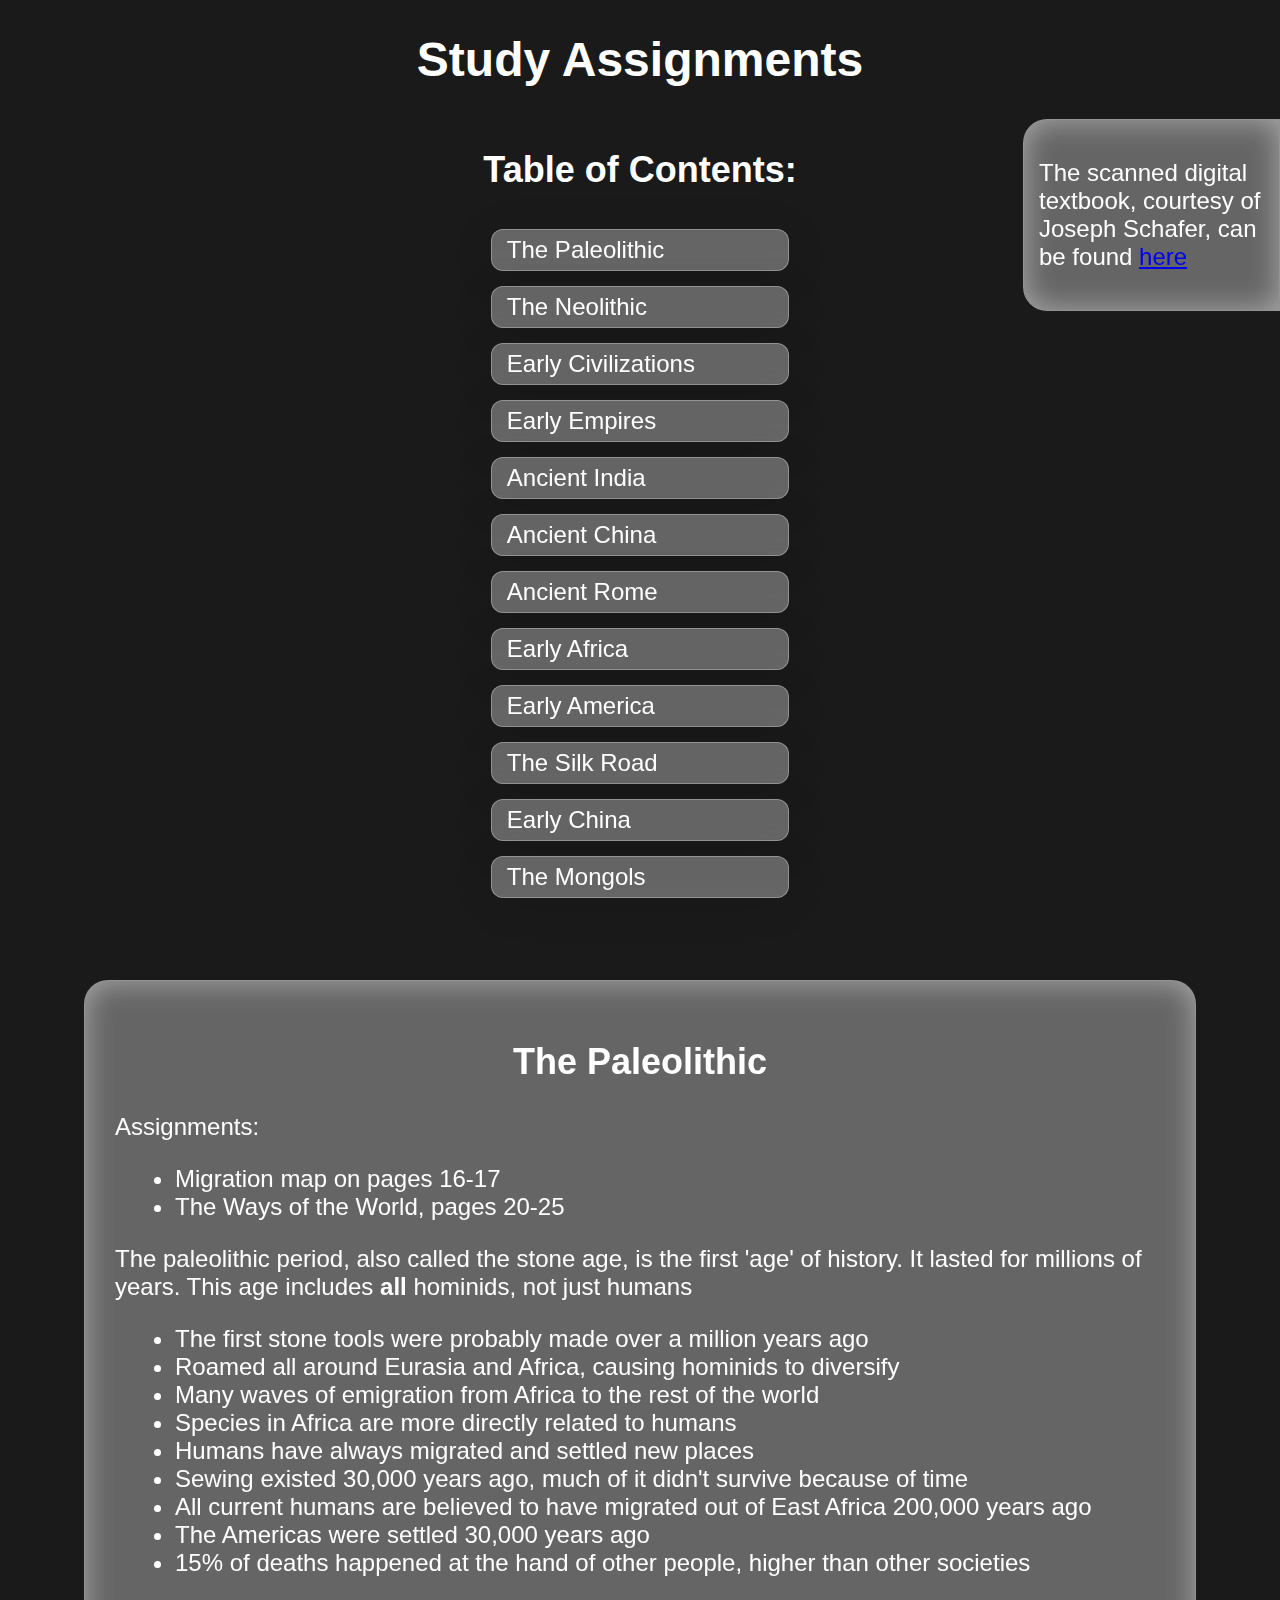
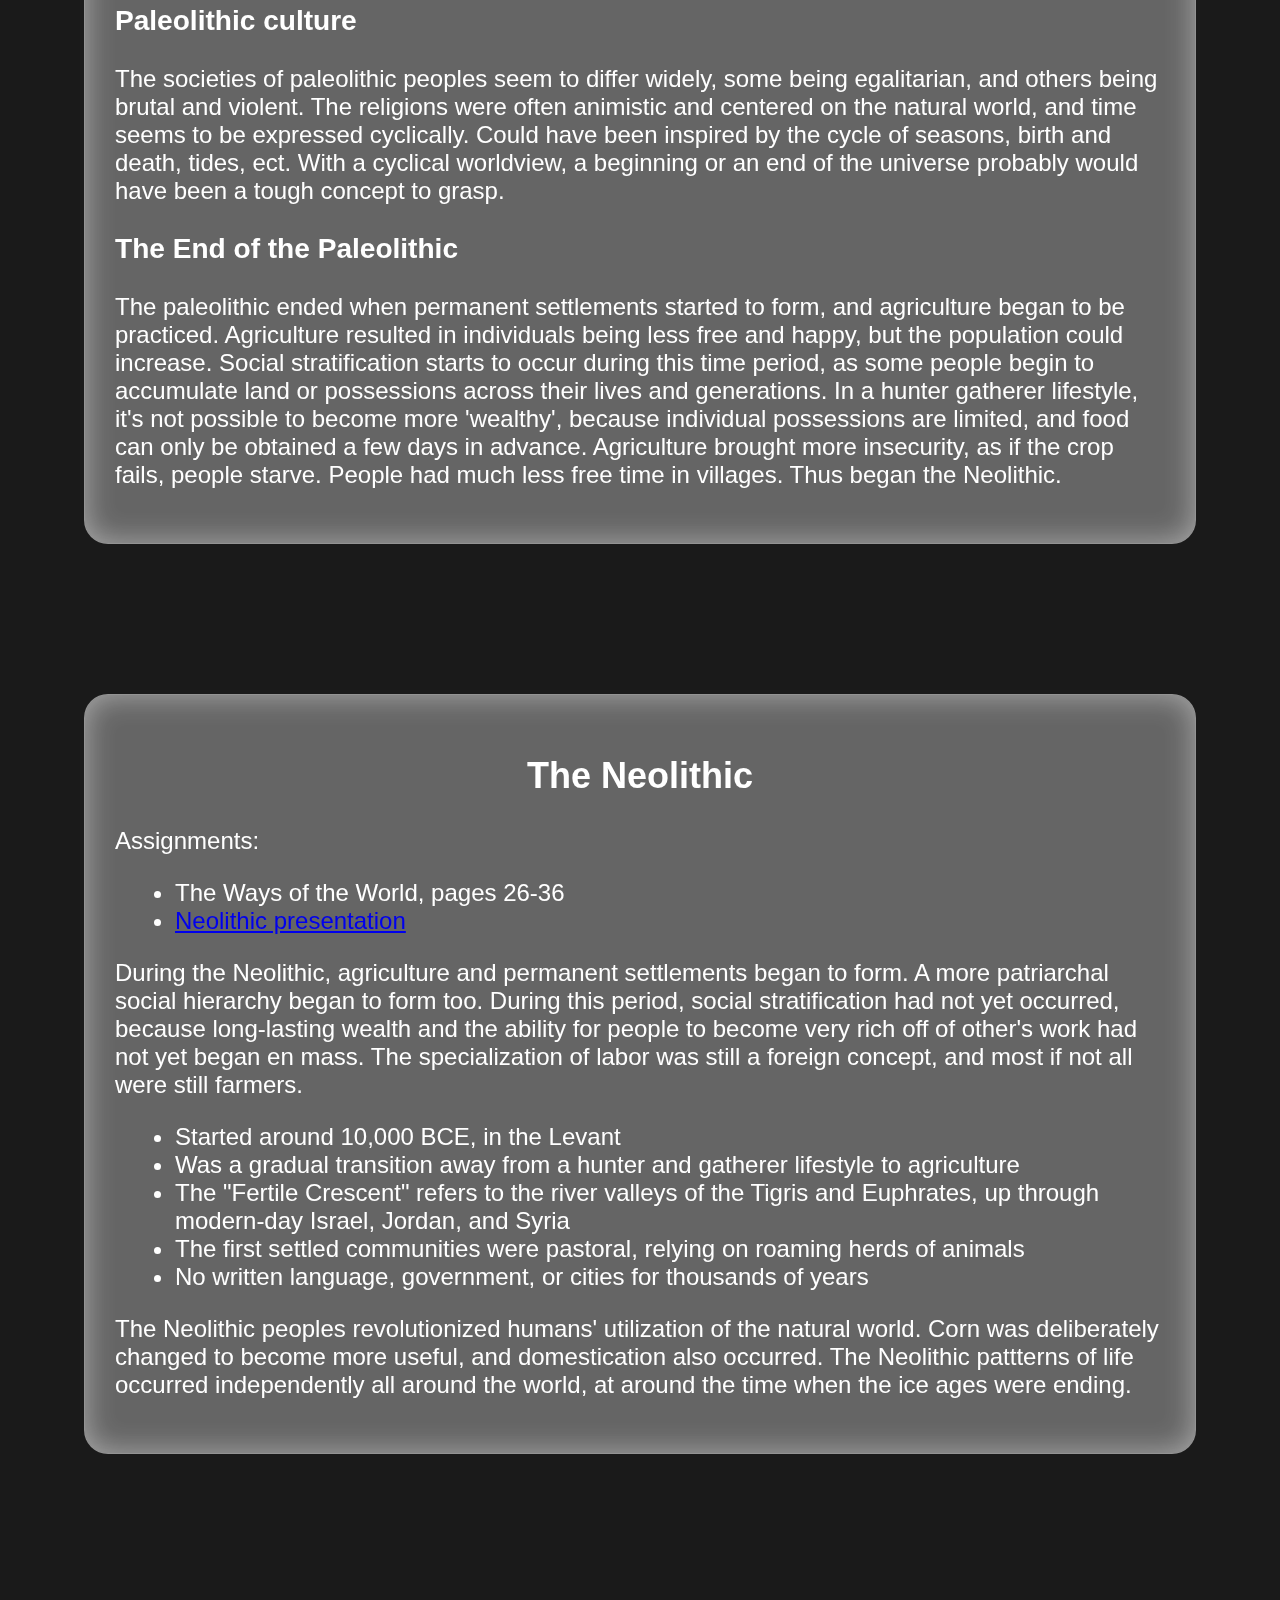
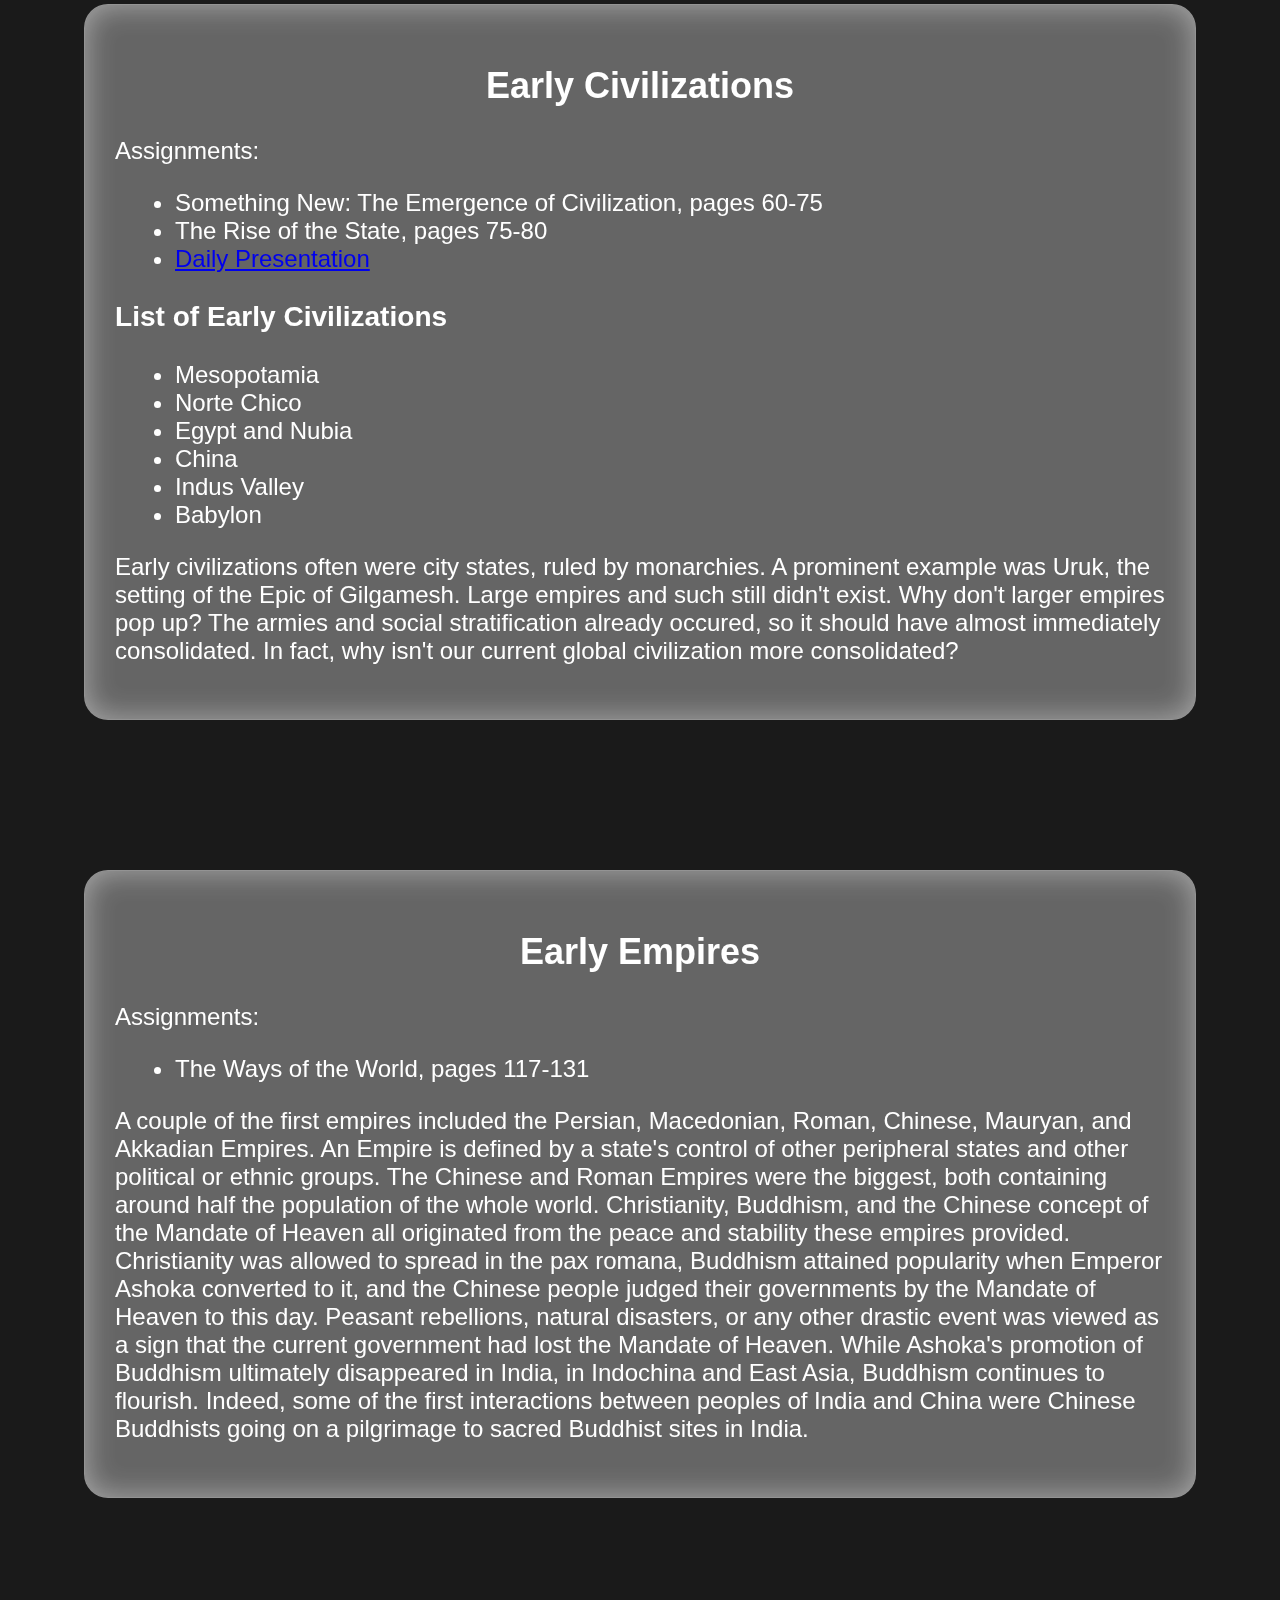
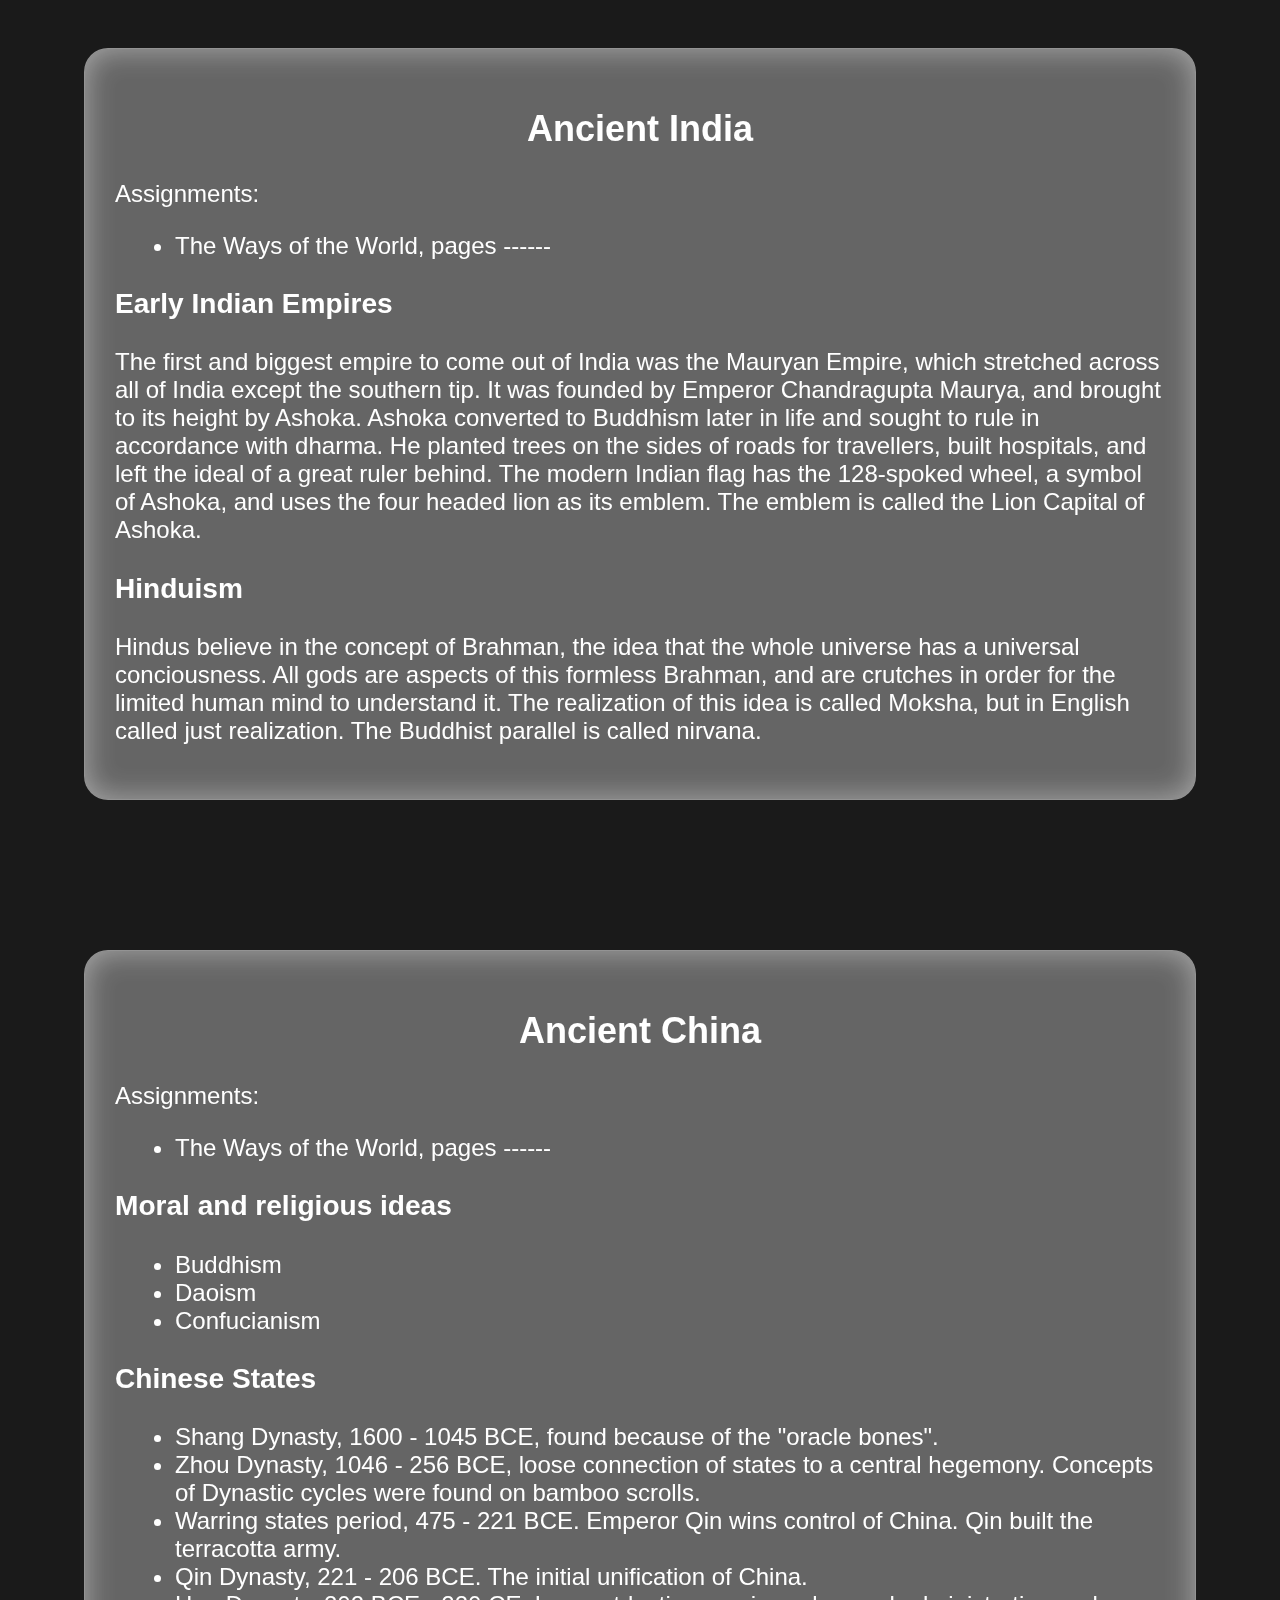
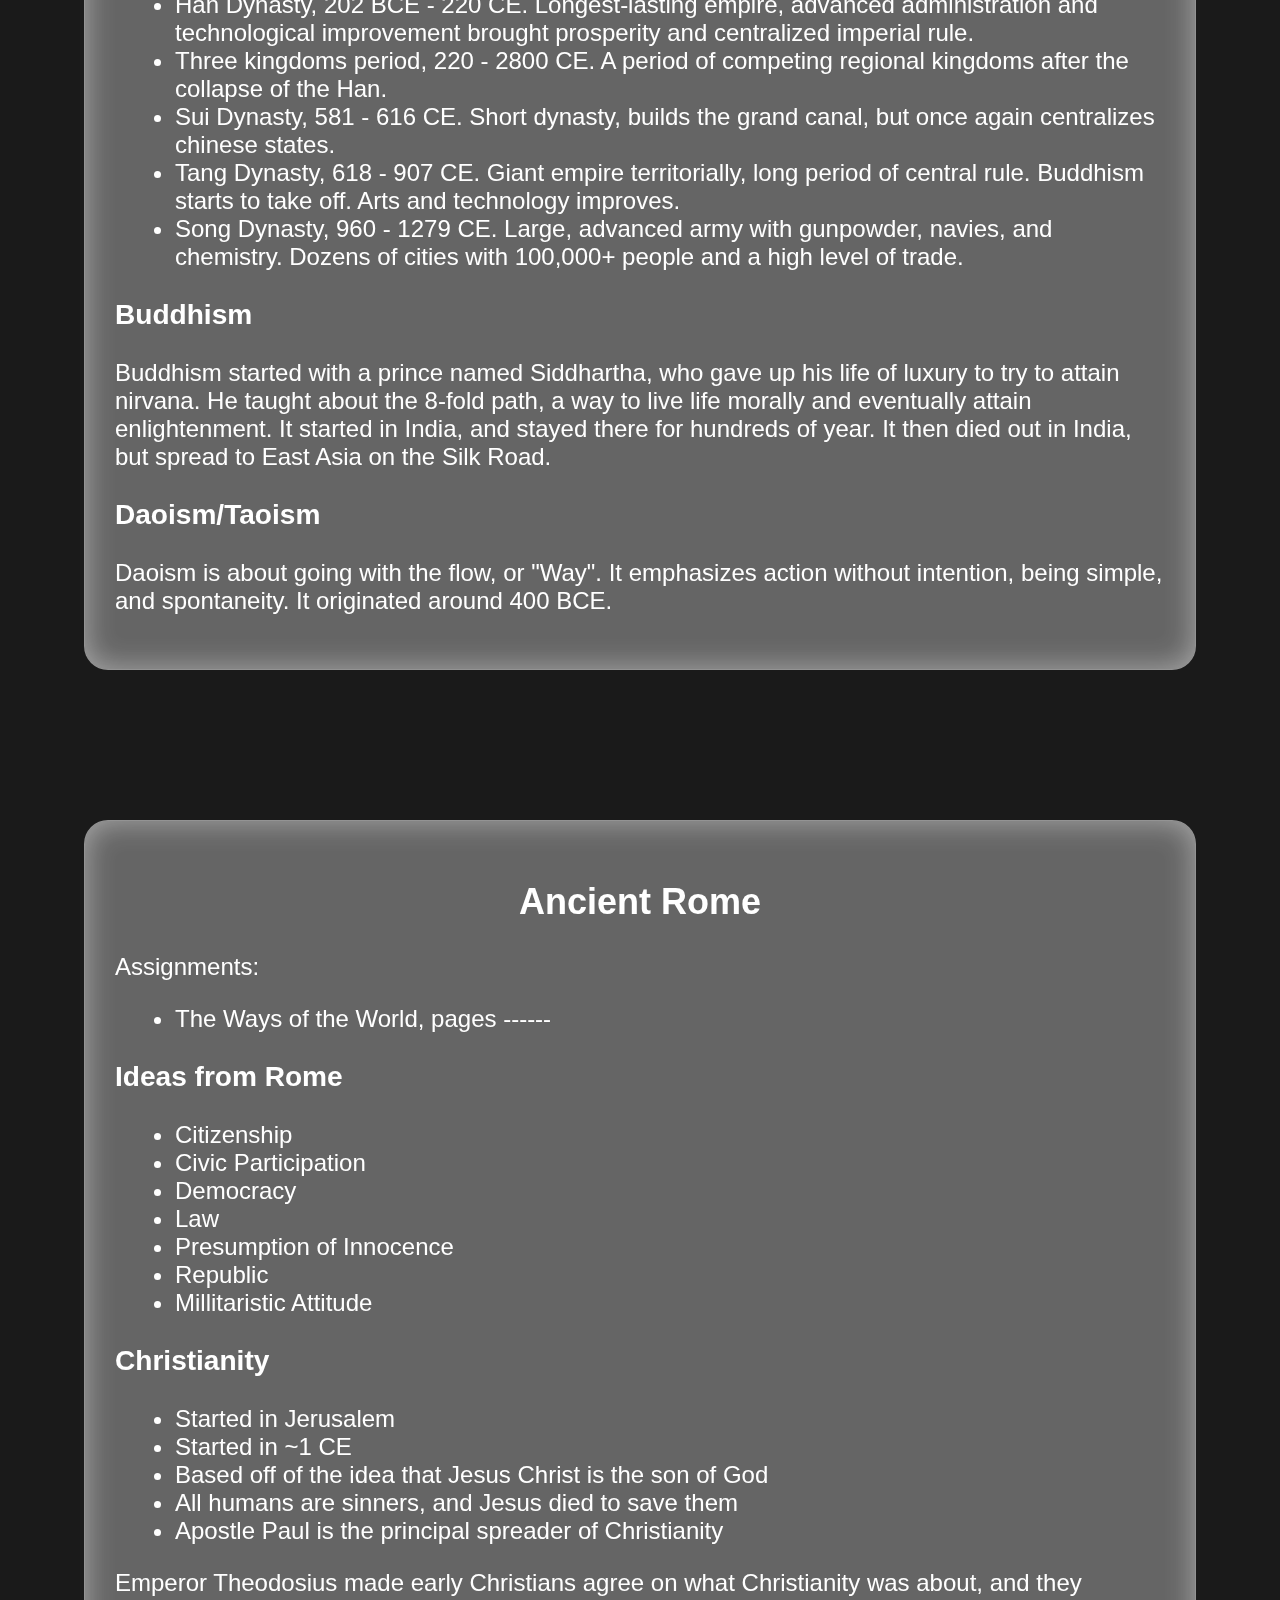
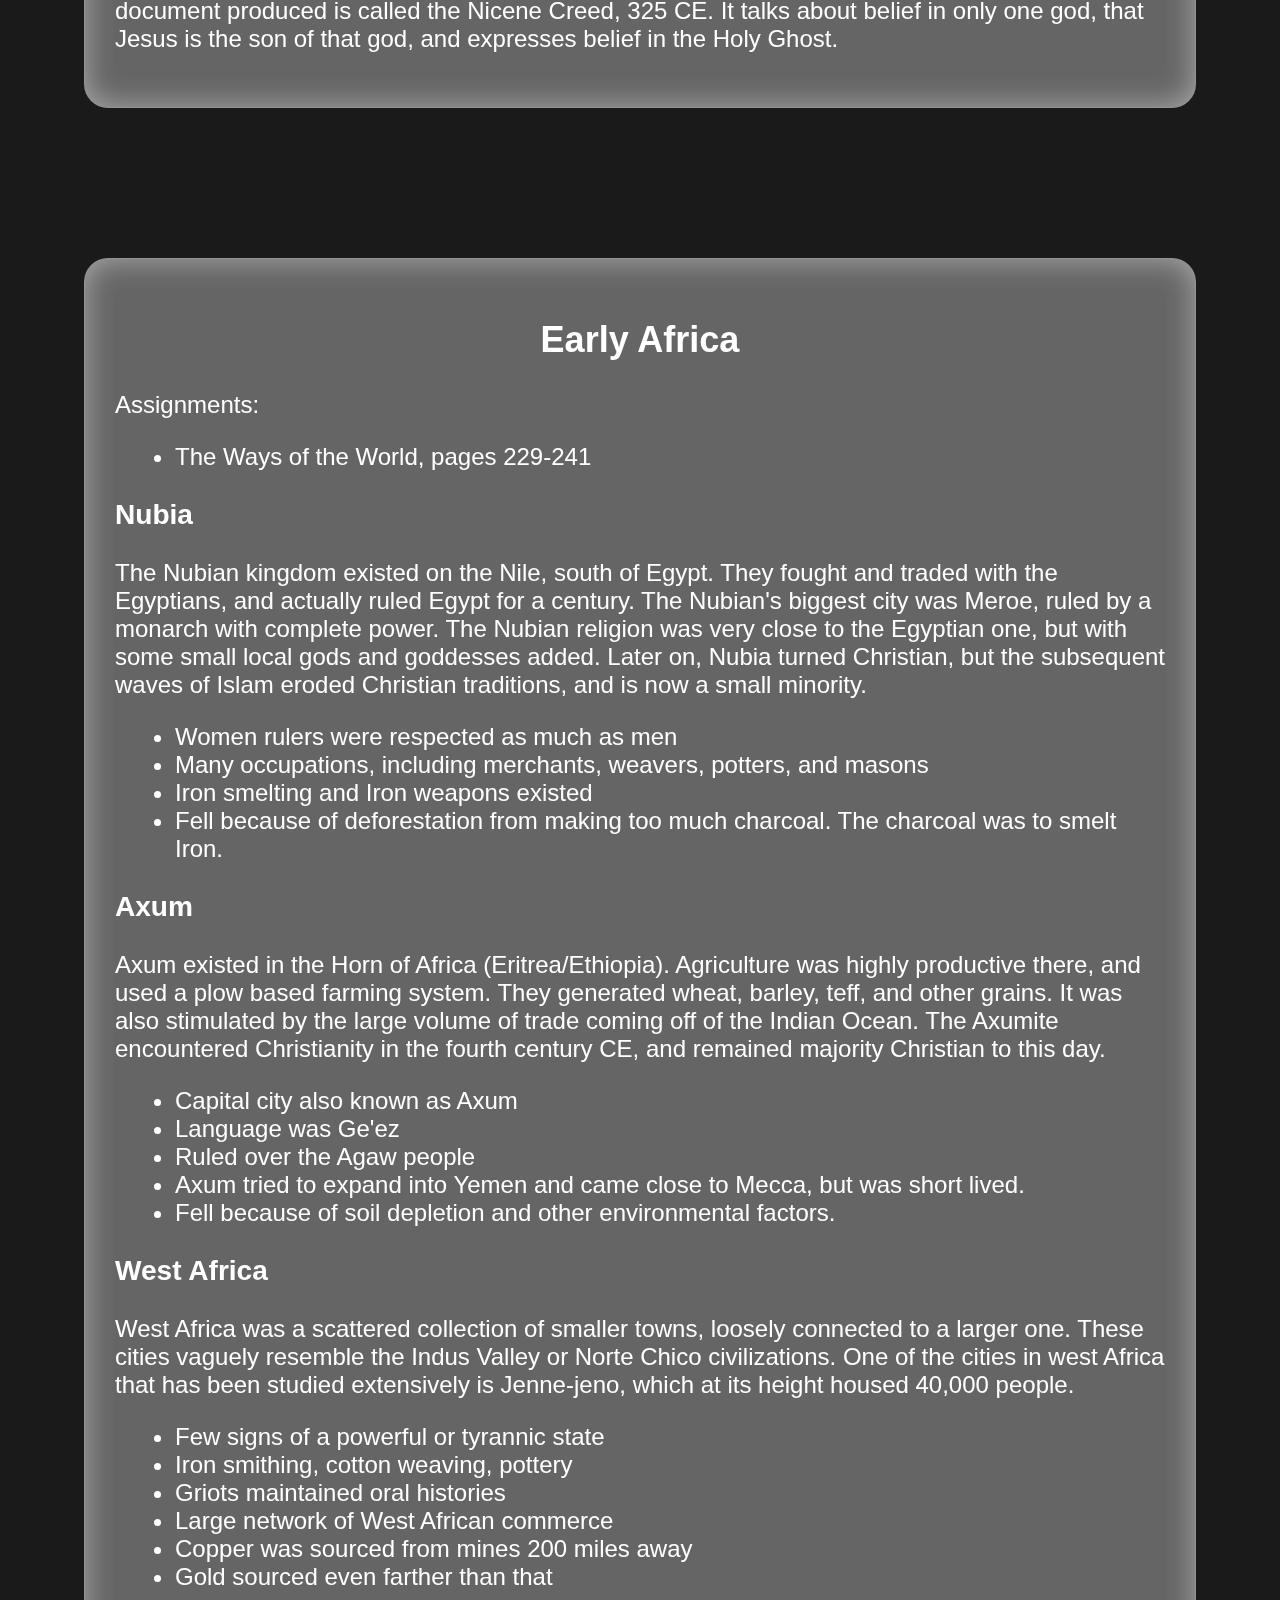
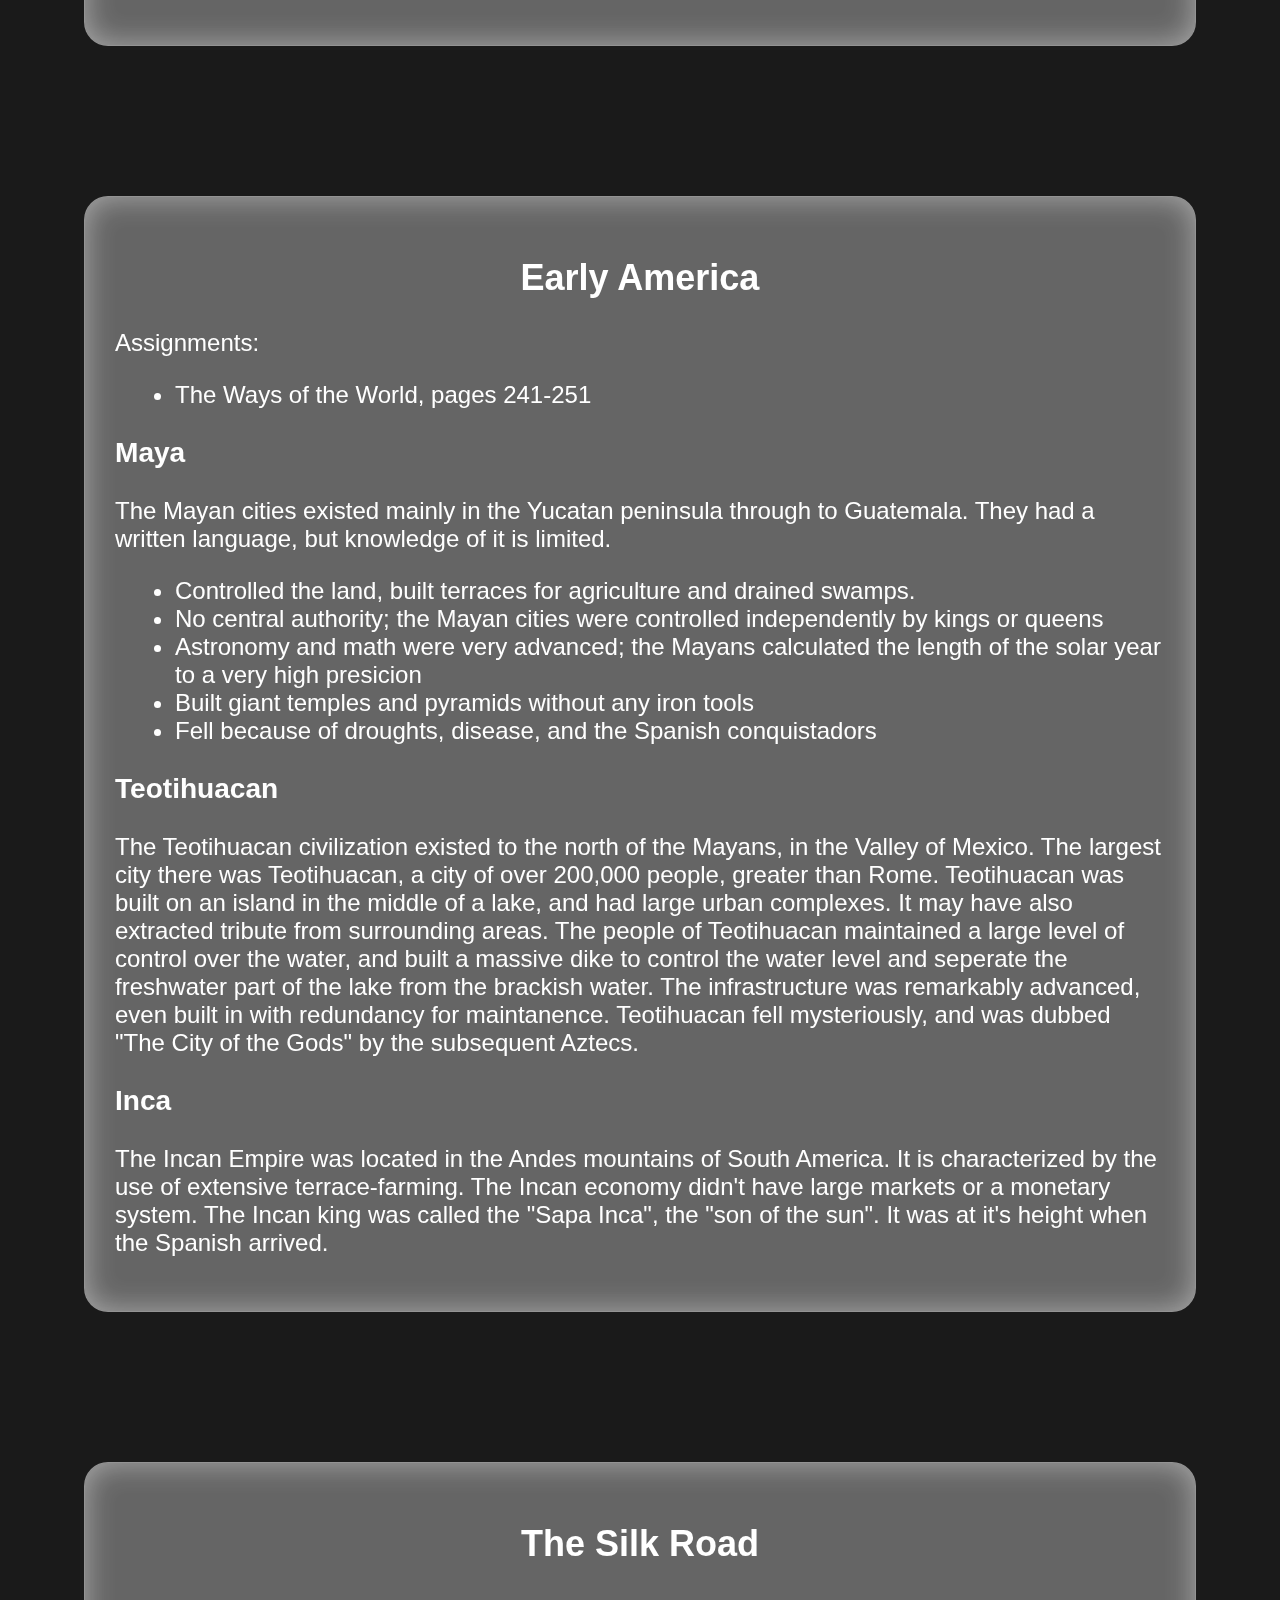
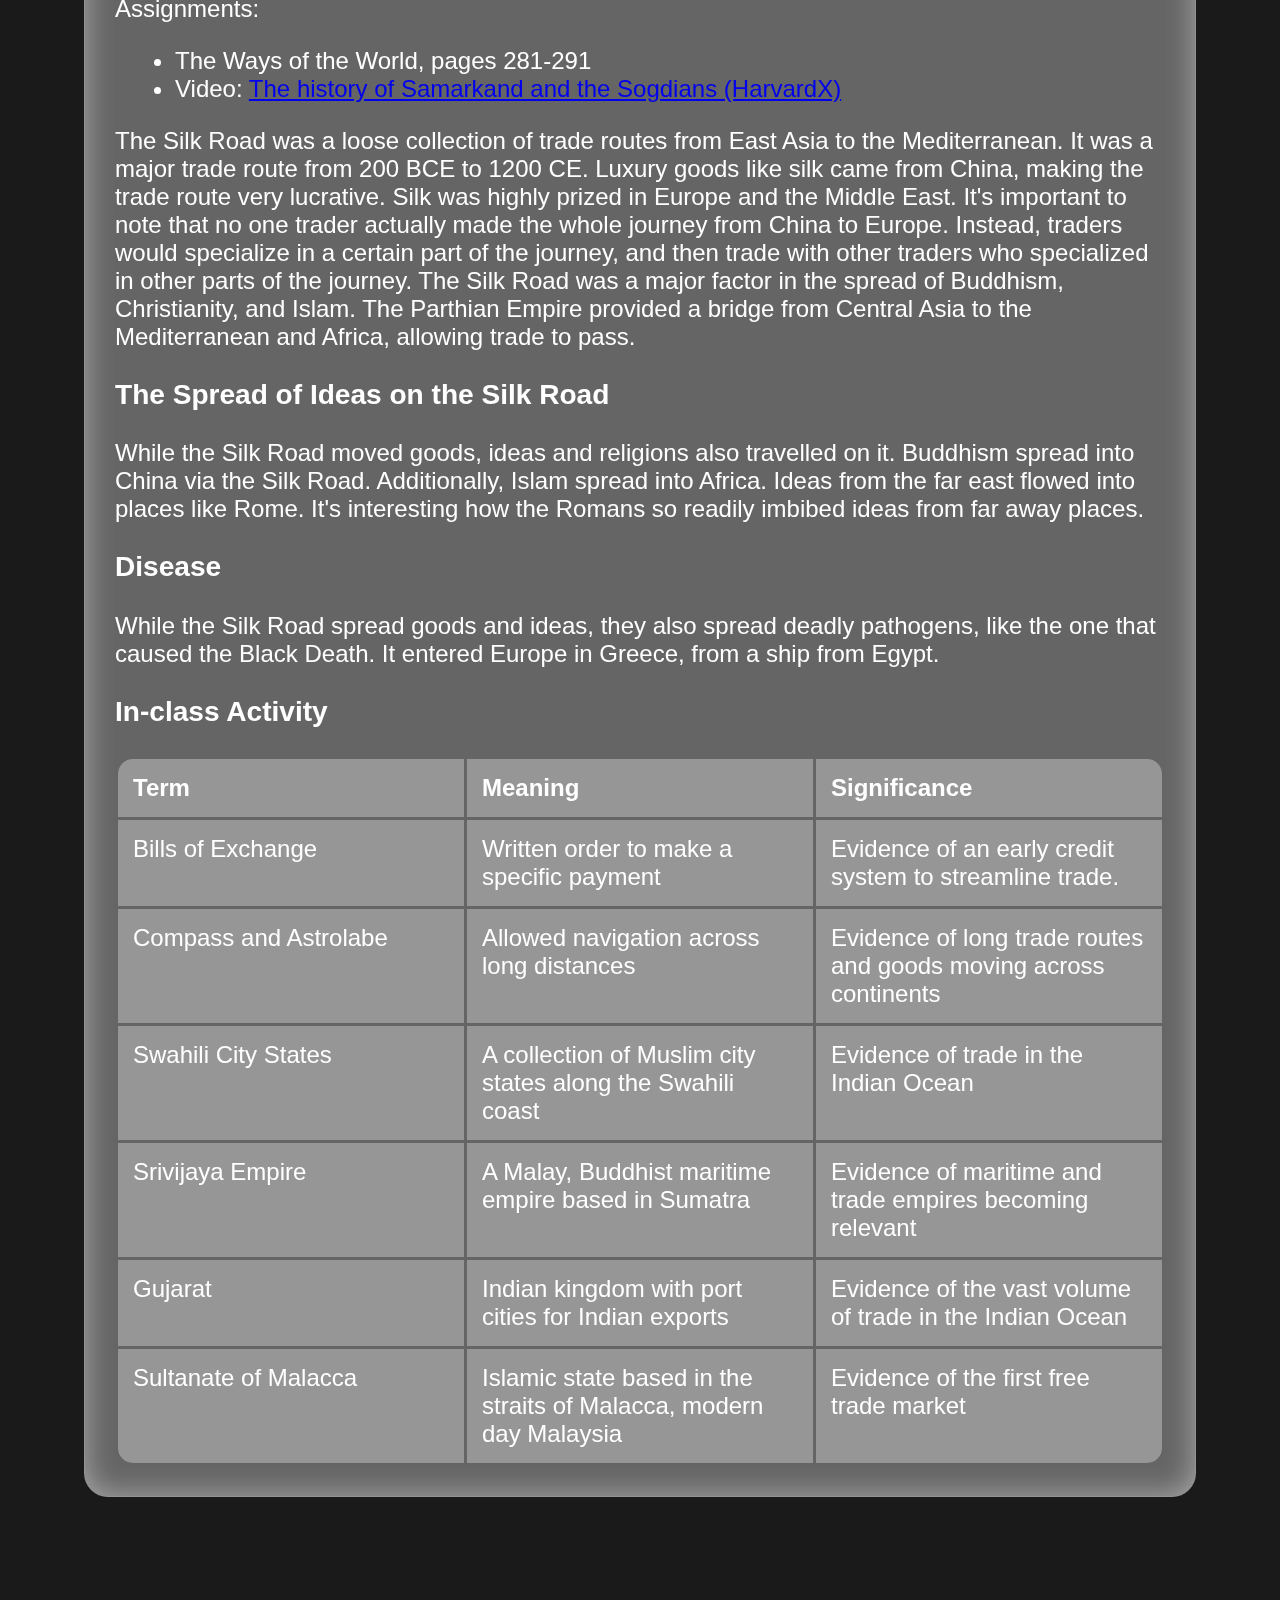
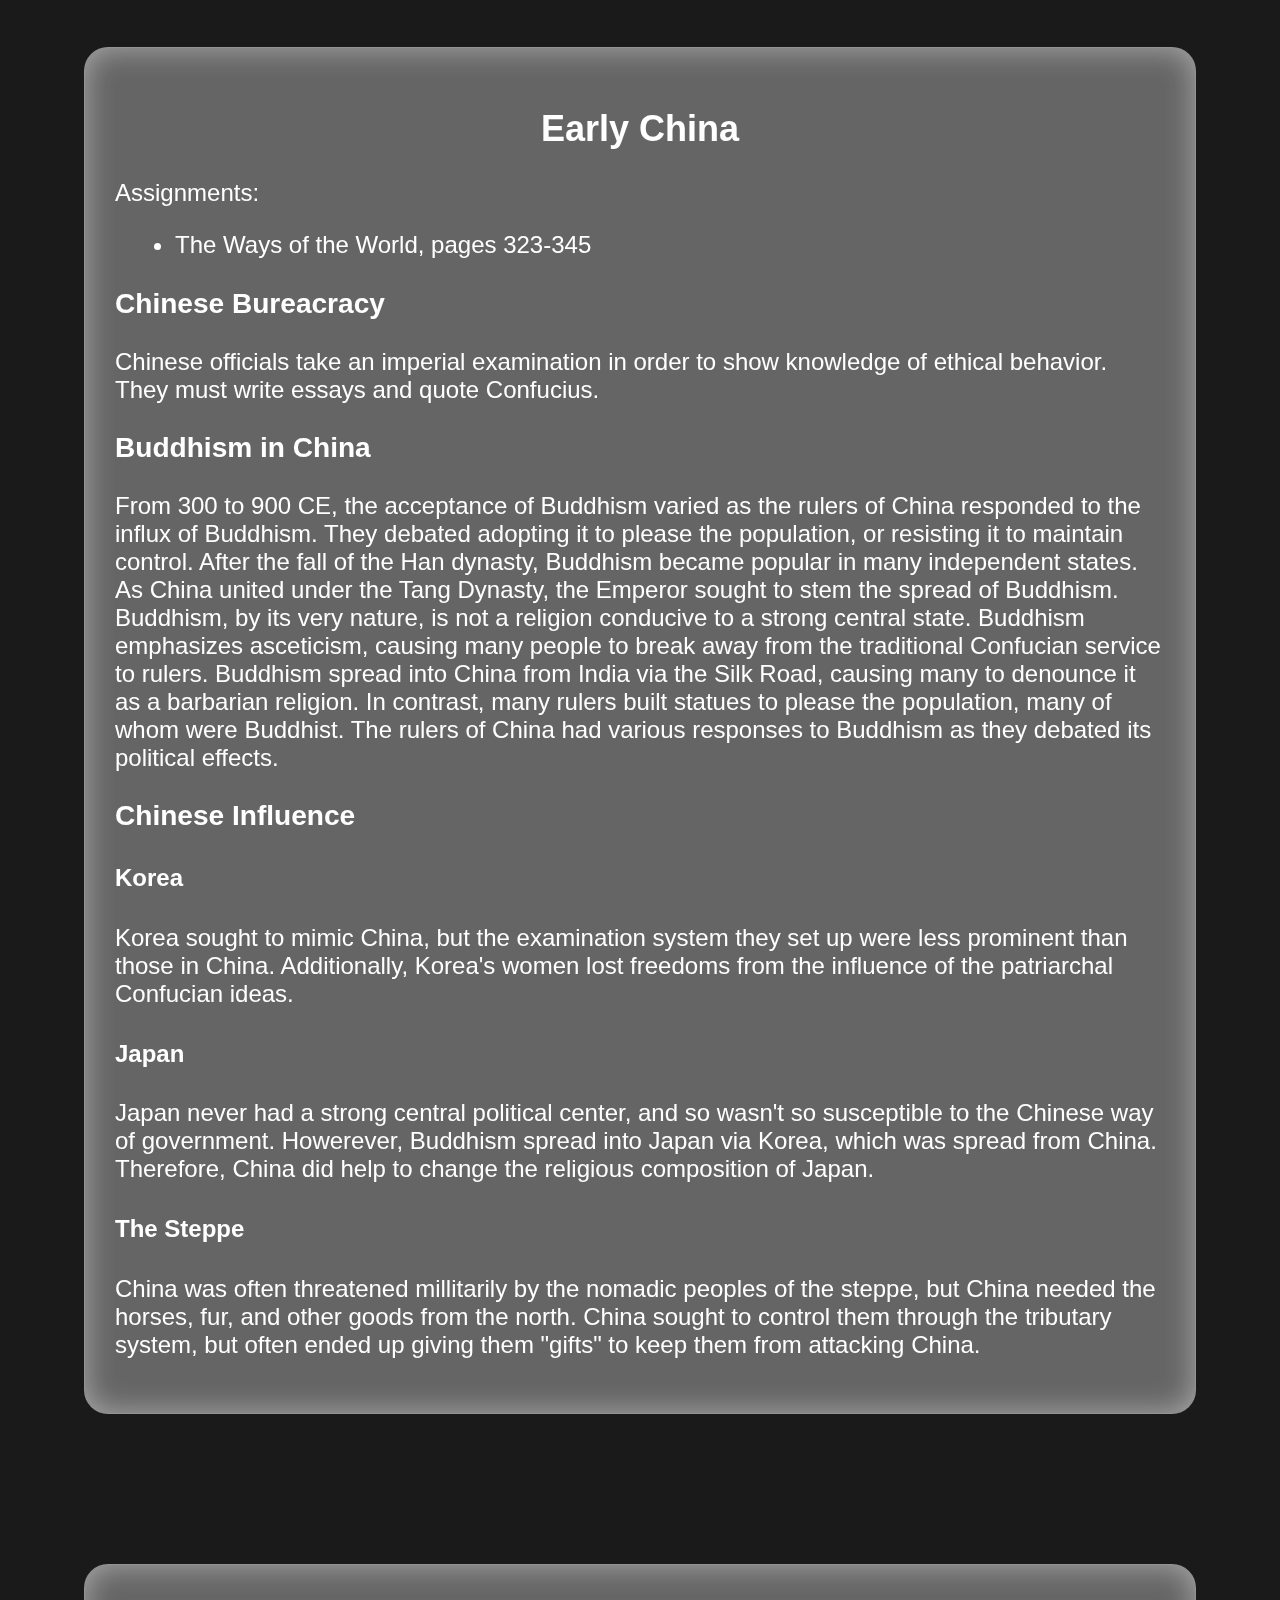
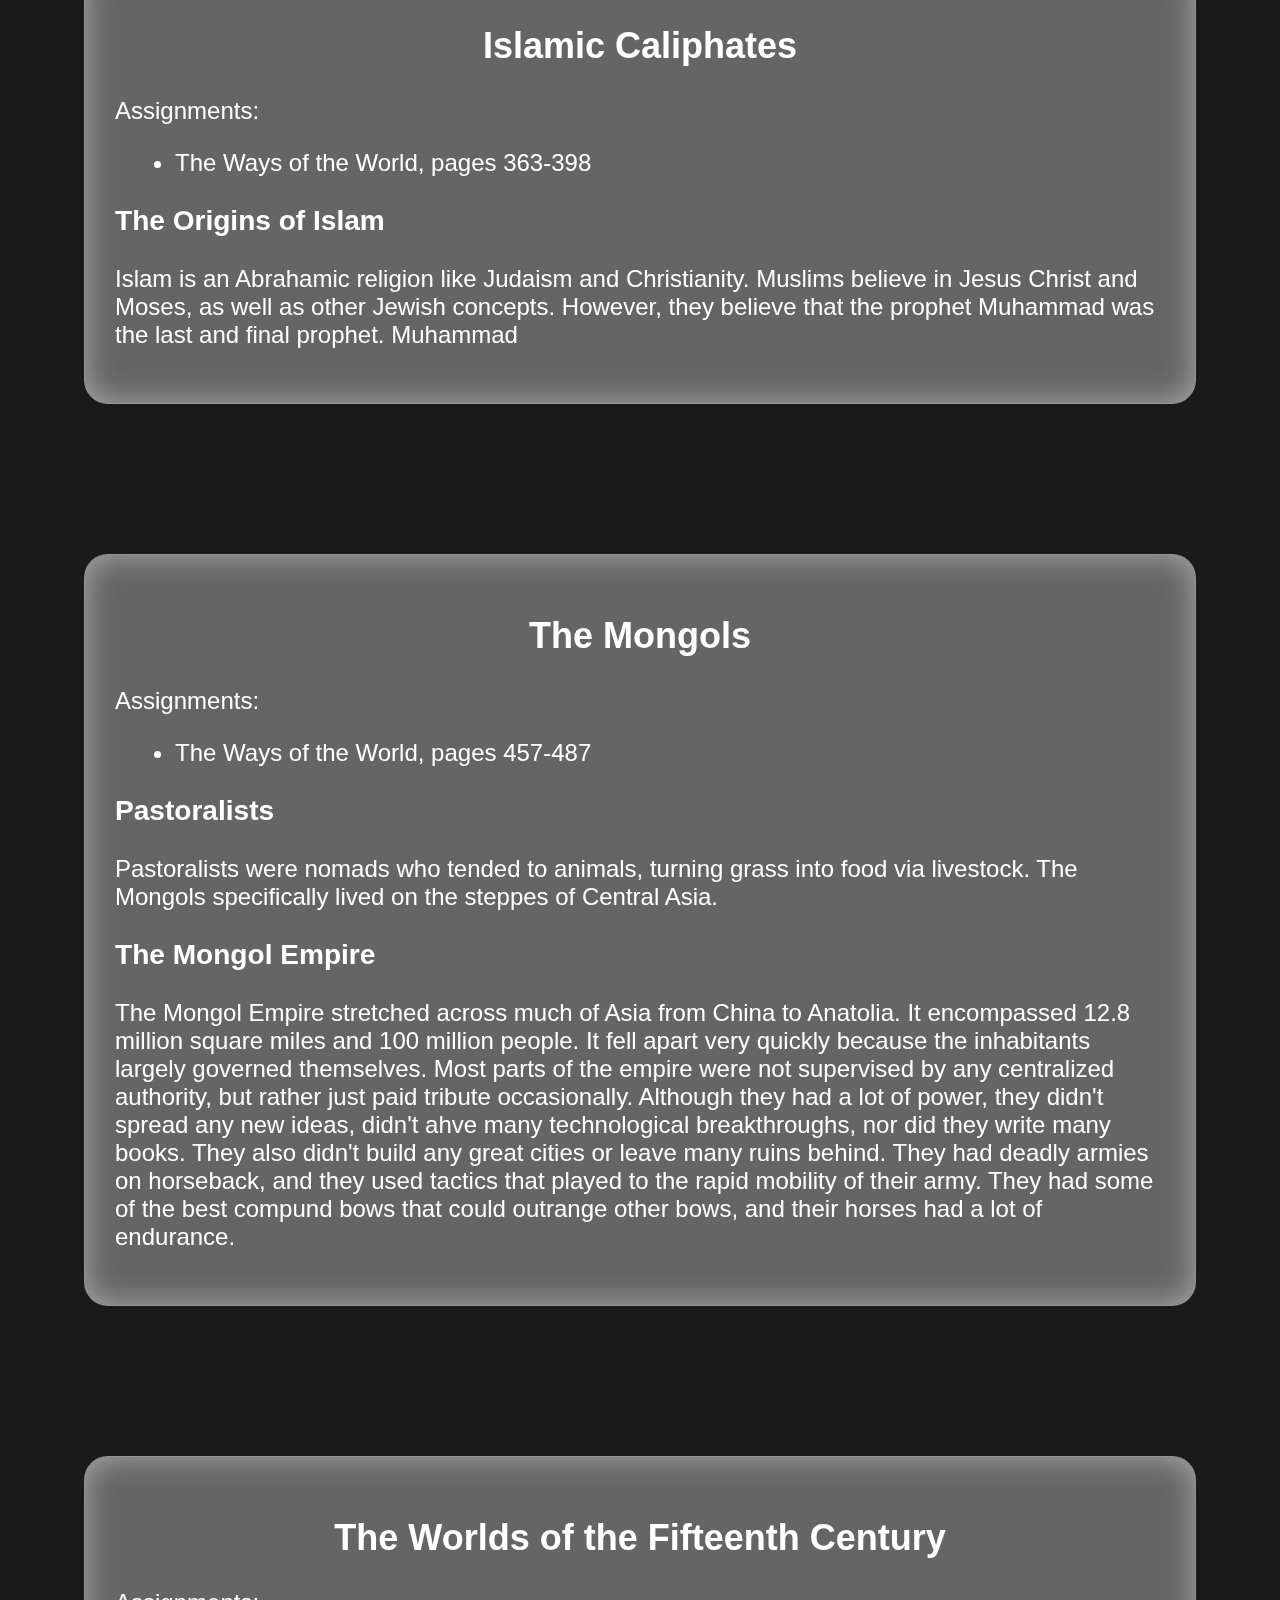
<file: index.html>
<!DOCTYPE html>
<html>

<head>
    <title>Study Assignments by Varun Pradeep</title>
    <link rel="stylesheet" href="./styles.css">
</head>

<body>
    <h1>Study Assignments</h1>
    <div class="side-pop-in">
        <p>The scanned digital textbook, courtesy of Joseph Schafer, can be found <a href="./textbook.html/">here</a>
        </p>
    </div>
    <div id="table-of-contents">
        <div>
            <h2>Table of Contents:</h2>
            <a href="#paleolithic">The Paleolithic</a>
            <a href="#neolithic">The Neolithic</a>
            <a href="#early-civilizations">Early Civilizations</a>
            <a href="#early-empires">Early Empires</a>
            <a href="#ancient-india">Ancient India</a>
            <a href="#ancient-china">Ancient China</a>
            <a href="#ancient-rome">Ancient Rome</a>
            <a href="#early-africa">Early Africa</a>
            <a href="#early-america">Early America</a>
            <a href="#silk-road">The Silk Road</a>
            <a href="#early-china">Early China</a>
            <a href="#mongols">The Mongols</a>
        </div>
    </div>
    <div class="section-container">
        <div class="section" id="paleolithic-section">
            <a id="paleolithic"></a>
            <h2>The Paleolithic</h2>
            <p>Assignments:</p>
            <ul>
                <li>Migration map on pages 16-17</li>
                <li>The Ways of the World, pages 20-25</li>
            </ul>
            <p>The paleolithic period, also called the stone age, is the first 'age' of history. It lasted for millions
                of years. This age includes <b>all</b> hominids, not just humans</p>
            <ul>
                <li>The first stone tools were probably made over a million years ago</li>
                <li>Roamed all around Eurasia and Africa, causing hominids to diversify</li>
                <li>Many waves of emigration from Africa to the rest of the world</li>
                <li>Species in Africa are more directly related to humans</li>
                <li>Humans have always migrated and settled new places</li>
                <li>Sewing existed 30,000 years ago, much of it didn't survive because of time</li>
                <li>All current humans are believed to have migrated out of East Africa 200,000 years ago</li>
                <li>The Americas were settled 30,000 years ago</li>
                <li>15% of deaths happened at the hand of other people, higher than other societies</li>
            </ul>
            <h3>Paleolithic culture</h3>
            <p>The societies of paleolithic peoples seem to differ widely, some being egalitarian, and others being
                brutal and violent. The religions were often animistic and centered on the natural world, and time seems
                to be expressed cyclically. Could have been inspired by the cycle of seasons, birth and death, tides,
                ect. With a cyclical worldview, a beginning or an end of the universe probably would have been a tough
                concept to grasp.</p>
            <h3>The End of the Paleolithic</h3>
            <p>The paleolithic ended when permanent settlements started to form, and agriculture began to be practiced.
                Agriculture resulted in individuals being less free and happy, but the population could increase. Social
                stratification starts to occur during this time period, as some people begin to accumulate land or
                possessions across their lives and generations. In a hunter gatherer lifestyle, it's not possible to
                become more 'wealthy', because individual possessions are limited, and food can only be obtained a few
                days in advance. Agriculture brought more insecurity, as if the crop fails, people starve. People had
                much less free time in villages. Thus began the Neolithic.</p>
        </div>
        <div class="section" id="neolithic-section">
            <a id="neolithic"></a>
            <h2>The Neolithic</h2>
            <p>Assignments:</p>
            <ul>
                <li>The Ways of the World, pages 26-36</li>
                <li><a
                        href="https://linnmarcsd-my.sharepoint.com/:p:/g/personal/mwillett_linnmar_k12_ia_us/EcBaJfEcT6tOpzKipaWIDZEBX5L15b289QnyAHR6_kX-pA?e=6g7xSc">Neolithic
                        presentation</a></li>
            </ul>
            <p>During the Neolithic, agriculture and permanent settlements began to form. A more patriarchal social
                hierarchy began to form too. During this period, social stratification had not yet occurred, because
                long-lasting wealth and the ability for people to become very rich off of other's work had not yet began
                en mass. The specialization of labor was still a foreign concept, and most if not all were still
                farmers.</p>
            <ul>
                <li>Started around 10,000 BCE, in the Levant</li>
                <li>Was a gradual transition away from a hunter and gatherer lifestyle to agriculture</li>
                <li>The "Fertile Crescent" refers to the river valleys of the Tigris and Euphrates, up through
                    modern-day Israel, Jordan, and Syria</li>
                <li>The first settled communities were pastoral, relying on roaming herds of animals</li>
                <li>No written language, government, or cities for thousands of years</li>
            </ul>
            <p>The Neolithic peoples revolutionized humans' utilization of the natural world. Corn was deliberately
                changed to become more useful, and domestication also occurred. The Neolithic pattterns of life occurred
                independently all around the world, at around the time when the ice ages were ending.</p>
        </div>
        <div class="section" id="early-civilizations-section">
            <a id="early-civilizations"></a>
            <h2>Early Civilizations</h2>
            <p>Assignments:</p>
            <ul>
                <li>Something New: The Emergence of Civilization, pages 60-75</li>
                <li>The Rise of the State, pages 75-80</li>
                <li><a
                        href="https://linnmarcsd-my.sharepoint.com/:p:/g/personal/mwillett_linnmar_k12_ia_usEboFzcT1O_lIrAYh4P8QUOYBo5uP-KaszYCikEEWx6_iKw?e=qac3zx">Daily
                        Presentation</a></li>
            </ul>
            <h3>List of Early Civilizations</h3>
            <ul>
                <li>Mesopotamia</li>
                <li>Norte Chico</li>
                <li>Egypt and Nubia</li>
                <li>China</li>
                <li>Indus Valley</li>
                <li>Babylon</li>
            </ul>
            <p>Early civilizations often were city states, ruled by monarchies. A prominent example was Uruk, the
                setting of the Epic of Gilgamesh. Large empires and such still didn't exist. Why don't larger empires
                pop up? The armies and social stratification already occured, so it should have almost immediately
                consolidated. In fact, why isn't our current global civilization more consolidated?</p>
        </div>
        <div class="section" id="early-empires-section">
            <a id="early-empires"></a>
            <h2>Early Empires</h2>
            <p>Assignments:</p>
            <ul>
                <li>The Ways of the World, pages 117-131</li>
            </ul>
            <p>
                A couple of the first empires included the Persian, Macedonian, Roman, Chinese, Mauryan, and Akkadian
                Empires. An Empire is defined by a state's control of other peripheral states and other political or
                ethnic groups. The Chinese and Roman Empires were the biggest, both containing around half the
                population of the whole world. Christianity, Buddhism, and the Chinese concept of the Mandate of Heaven
                all originated from the peace and stability these empires provided. Christianity was allowed to spread
                in the pax romana, Buddhism attained popularity when Emperor Ashoka converted to it, and the Chinese
                people judged their governments by the Mandate of Heaven to this day. Peasant rebellions, natural
                disasters, or any other drastic event was viewed as a sign that the current government had lost the
                Mandate of Heaven. While Ashoka's promotion of Buddhism ultimately disappeared in India, in Indochina
                and East Asia, Buddhism continues to flourish. Indeed, some of the first interactions between peoples of
                India and China were Chinese Buddhists going on a pilgrimage to sacred Buddhist sites in India.
            </p>
        </div>
        <div class="section" id="ancient-india-section">
            <a id="ancient-india"></a>
            <h2>Ancient India</h2>
            <p>Assignments:</p>
            <ul>
                <li>The Ways of the World, pages ------</li>
            </ul>
            <h3>Early Indian Empires</h3>
            <p>The first and biggest empire to come out of India was the Mauryan Empire, which stretched across all of
                India except the southern tip. It was founded by Emperor Chandragupta Maurya, and brought to its height
                by Ashoka. Ashoka converted to Buddhism later in life and sought to rule in accordance with dharma. He
                planted trees on the sides of roads for travellers, built hospitals, and left the ideal of a great ruler
                behind. The modern Indian flag has the 128-spoked wheel, a symbol of Ashoka, and uses the four headed
                lion as its emblem. The emblem is called the Lion Capital of Ashoka.</p>
            <h3>Hinduism</h3>
            <p>Hindus believe in the concept of Brahman, the idea that the whole universe has a universal conciousness.
                All gods are aspects of this formless Brahman, and are crutches in order for the limited human mind to
                understand it. The realization of this idea is called Moksha, but in English called just realization.
                The Buddhist parallel is called nirvana.
            </p>
        </div>
        <div class="section" id="ancient-china-section">
            <a id="ancient-china"></a>
            <h2>Ancient China</h2>
            <p>Assignments:</p>
            <ul>
                <li>The Ways of the World, pages ------</li>
            </ul>
            <h3>Moral and religious ideas</h3>
            <ul>
                <li>Buddhism</li>
                <li>Daoism</li>
                <li>Confucianism</li>
            </ul>
            <h3>Chinese States</h3>
            <ul>
                <li>Shang Dynasty, 1600 - 1045 BCE, found because of the "oracle bones".</li>
                <li>Zhou Dynasty, 1046 - 256 BCE, loose connection of states to a central hegemony. Concepts of Dynastic
                    cycles were found on bamboo scrolls.</li>
                <li>Warring states period, 475 - 221 BCE. Emperor Qin wins control of China. Qin built the terracotta
                    army.</li>
                <li>Qin Dynasty, 221 - 206 BCE. The initial unification of China.</li>
                <li>Han Dynasty, 202 BCE - 220 CE. Longest-lasting empire, advanced administration and technological
                    improvement brought prosperity and centralized imperial rule.</li>
                <li>Three kingdoms period, 220 - 2800 CE. A period of competing regional kingdoms after the collapse of
                    the Han.</li>
                <li>Sui Dynasty, 581 - 616 CE. Short dynasty, builds the grand canal, but once again centralizes chinese
                    states.</li>
                <li>Tang Dynasty, 618 - 907 CE. Giant empire territorially, long period of central rule. Buddhism starts
                    to take off. Arts and technology improves.</li>
                <li>Song Dynasty, 960 - 1279 CE. Large, advanced army with gunpowder, navies, and chemistry. Dozens of
                    cities with 100,000+ people and a high level of trade.</li>
            </ul>
            <h3>Buddhism</h3>
            <p>Buddhism started with a prince named Siddhartha, who gave up his life of luxury to try to attain nirvana.
                He taught about the 8-fold path, a way to live life morally and eventually attain enlightenment. It
                started in India, and stayed there for hundreds of year. It then died out in India, but spread to East
                Asia on the Silk Road.</p>
            <h3>Daoism/Taoism</h3>
            <p>Daoism is about going with the flow, or "Way". It emphasizes action without intention, being simple, and
                spontaneity. It originated around 400 BCE.</p>
        </div>
        <div class="section" id="ancient-rome-section">
            <a id="ancient-rome"></a>
            <h2>Ancient Rome</h2>
            <p>Assignments:</p>
            <ul>
                <li>The Ways of the World, pages ------</li>
            </ul>
            <h3>Ideas from Rome</h3>
            <ul>
                <li>Citizenship</li>
                <li>Civic Participation</li>
                <li>Democracy</li>
                <li>Law</li>
                <li>Presumption of Innocence</li>
                <li>Republic</li>
                <li>Millitaristic Attitude</li>
            </ul>
            <h3>Christianity</h3>
            <ul>
                <li>Started in Jerusalem</li>
                <li>Started in ~1 CE</li>
                <li>Based off of the idea that Jesus Christ is the son of God</li>
                <li>All humans are sinners, and Jesus died to save them</li>
                <li>Apostle Paul is the principal spreader of Christianity</li>
            </ul>
            <p>Emperor Theodosius made early Christians agree on what Christianity was about, and they document produced
                is called the Nicene Creed, 325 CE. It talks about belief in only one god, that Jesus is the son of that
                god, and expresses belief in the Holy Ghost.</p>
        </div>
        <div class="section" id="early-africa-section">
            <a id="early-africa"></a>
            <h2>Early Africa</h2>
            <p>Assignments:</p>
            <ul>
                <li>The Ways of the World, pages 229-241</li>
            </ul>
            <h3>Nubia</h3>
            <p>The Nubian kingdom existed on the Nile, south of Egypt. They fought and traded with the Egyptians, and
                actually ruled Egypt for a century. The Nubian's biggest city was Meroe, ruled by a monarch with
                complete power. The Nubian religion was very close to the Egyptian one, but with some small local gods
                and goddesses added. Later on, Nubia turned Christian, but the subsequent waves of Islam eroded
                Christian traditions, and is now a small minority.</p>
            <ul>
                <li>Women rulers were respected as much as men</li>
                <li>Many occupations, including merchants, weavers, potters, and masons</li>
                <li>Iron smelting and Iron weapons existed</li>
                <li>Fell because of deforestation from making too much charcoal. The charcoal was to smelt Iron.</li>
            </ul>
            <h3>Axum</h3>
            <p>Axum existed in the Horn of Africa (Eritrea/Ethiopia). Agriculture was highly productive there, and used
                a plow based farming system. They generated wheat, barley, teff, and other grains. It was also
                stimulated by the large volume of trade coming off of the Indian Ocean. The Axumite encountered
                Christianity in the fourth century CE, and remained majority Christian to this day.</p>
            <ul>
                <li>Capital city also known as Axum</li>
                <li>Language was Ge'ez</li>
                <li>Ruled over the Agaw people</li>
                <li>Axum tried to expand into Yemen and came close to Mecca, but was short lived.</li>
                <li>Fell because of soil depletion and other environmental factors.</li>
            </ul>
            <h3>West Africa</h3>
            <p>West Africa was a scattered collection of smaller towns, loosely connected to a larger one. These cities
                vaguely resemble the Indus Valley or Norte Chico civilizations. One of the cities in west Africa that
                has been studied extensively is Jenne-jeno, which at its height housed 40,000 people.</p>
            <ul>
                <li>Few signs of a powerful or tyrannic state</li>
                <li>Iron smithing, cotton weaving, pottery</li>
                <li>Griots maintained oral histories</li>
                <li>Large network of West African commerce</li>
                <li>Copper was sourced from mines 200 miles away</li>
                <li>Gold sourced even farther than that</li>
            </ul>
        </div>
        <div class="section" id="early-america-section">
            <a id="early-america"></a>
            <h2>Early America</h2>
            <p>Assignments:</p>
            <ul>
                <li>The Ways of the World, pages 241-251</li>
            </ul>
            <h3>Maya</h3>
            <p>The Mayan cities existed mainly in the Yucatan peninsula through to Guatemala. They had a written
                language, but knowledge of it is limited.</p>
            <ul>
                <li>Controlled the land, built terraces for agriculture and drained swamps.</li>
                <li>No central authority; the Mayan cities were controlled independently by kings or queens</li>
                <li>Astronomy and math were very advanced; the Mayans calculated the length of the solar year to a very
                    high presicion</li>
                <li>Built giant temples and pyramids without any iron tools</li>
                <li>Fell because of droughts, disease, and the Spanish conquistadors</li>
            </ul>
            <h3>Teotihuacan</h3>
            <p>The Teotihuacan civilization existed to the north of the Mayans, in the Valley of Mexico. The largest
                city there was Teotihuacan, a city of over 200,000 people, greater than Rome. Teotihuacan was built on
                an island in the middle of a lake, and had large urban complexes. It may have also extracted tribute
                from surrounding areas. The people of Teotihuacan maintained a large level of control over the water,
                and built a massive dike to control the water level and seperate the freshwater part of the lake from
                the brackish water. The infrastructure was remarkably advanced, even built in with redundancy for
                maintanence. Teotihuacan fell mysteriously, and was dubbed "The City of the Gods" by the subsequent
                Aztecs.</p>
            <h3>Inca</h3>
            <p>The Incan Empire was located in the Andes mountains of South America. It is characterized by the use of
                extensive terrace-farming. The Incan economy didn't have large markets or a monetary system. The Incan
                king was called the "Sapa Inca", the "son of the sun". It was at it's height when the Spanish arrived.
            </p>
        </div>
        <div class="section" id="silk-road-section">
            <a id="silk-road"></a>
            <h2>The Silk Road</h2>
            <p>Assignments:</p>
            <ul>
                <li>The Ways of the World, pages 281-291</li>
                <li>Video: <a href="https://vimeo.com/338512677">The history of Samarkand and the Sogdians
                        (HarvardX)</a></li>
            </ul>
            <p>The Silk Road was a loose collection of trade routes from East Asia to the Mediterranean. It was a major
                trade route from 200 BCE to 1200 CE. Luxury goods
                like silk came from China, making the trade route very lucrative. Silk was highly prized in Europe and
                the Middle East. It's important to note that no one trader actually made the whole journey from China to
                Europe. Instead, traders would specialize in a certain part of the journey, and then trade with other
                traders who specialized in other parts of the journey. The Silk Road was a major factor in the spread of
                Buddhism, Christianity, and Islam. The Parthian Empire provided a bridge from Central Asia to the
                Mediterranean and Africa, allowing trade to pass.</p>
            <h3>The Spread of Ideas on the Silk Road</h3>
            <p>While the Silk Road moved goods, ideas and religions also travelled on it. Buddhism spread into China via
                the Silk Road. Additionally, Islam spread into Africa. Ideas from the far east flowed into places like
                Rome. It's interesting how the Romans so readily imbibed ideas from far away places.</p>
            <h3>Disease</h3>
            <p>While the Silk Road spread goods and ideas, they also spread deadly pathogens, like the one that caused
                the Black Death. It entered Europe in Greece, from a ship from Egypt.</p>
            <h3>In-class Activity</h3>
            <table>
                <tbody>
                    <tr>
                        <th>Term</th>
                        <th>Meaning</th>
                        <th>Significance</th>
                    </tr>
                    <tr>
                        <td>Bills of Exchange</td>
                        <td>Written order to make a specific payment</td>
                        <td>Evidence of an early credit system to streamline trade.</td>
                    </tr>
                    <tr>
                        <td>Compass and Astrolabe</td>
                        <td>Allowed navigation across long distances</td>
                        <td>Evidence of long trade routes and goods moving across continents</td>
                    </tr>
                    <tr>
                        <td>Swahili City States</td>
                        <td>A collection of Muslim city states along the Swahili coast</td>
                        <td>Evidence of trade in the Indian Ocean</td>
                    </tr>
                    <tr>
                        <td>Srivijaya Empire</td>
                        <td>A Malay, Buddhist maritime empire based in Sumatra</td>
                        <td>Evidence of maritime and trade empires becoming relevant</td>
                    </tr>
                    <tr>
                        <td>Gujarat</td>
                        <td>Indian kingdom with port cities for Indian exports</td>
                        <td>Evidence of the vast volume of trade in the Indian Ocean</td>
                    </tr>
                    <tr>
                        <td>Sultanate of Malacca</td>
                        <td>Islamic state based in the straits of Malacca, modern day Malaysia</td>
                        <td>Evidence of the first free trade market</td>
                    </tr>
                </tbody>
            </table>
        </div>
        <div class="section" id="early-china-section">
            <a id="early-china"></a>
            <h2>Early China</h2>
            <p>Assignments:</p>
            <ul>
                <li>The Ways of the World, pages 323-345</li>
            </ul>
            <h3>Chinese Bureacracy</h3>
            <p>Chinese officials take an imperial examination in order to show knowledge of ethical behavior. They must
                write essays and quote Confucius.</p>
            <h3>Buddhism in China</h3>
            <p>From 300 to 900 CE, the acceptance of Buddhism varied as the rulers of China responded to the influx of
                Buddhism. They debated adopting it to please the population, or resisting it to maintain control. After
                the fall of the Han dynasty, Buddhism became popular in many independent states. As China united under
                the Tang Dynasty, the Emperor sought to stem the spread of Buddhism. Buddhism, by its very nature, is
                not a religion conducive to a strong central state. Buddhism emphasizes asceticism, causing many people
                to break away from the traditional Confucian service to rulers. Buddhism spread into China from India
                via the Silk Road, causing many to denounce it as a barbarian religion. In contrast, many rulers built
                statues to please the population, many of whom were Buddhist. The rulers of China had various responses
                to Buddhism as they debated its political effects.
            </p>
            <h3>Chinese Influence</h3>
            <h4>Korea</h4>
            <p>Korea sought to mimic China, but the examination system they set up were less prominent than those in
                China. Additionally, Korea's women lost freedoms from the influence of the patriarchal Confucian ideas.
            </p>
            <h4>Japan</h4>
            <p>Japan never had a strong central political center, and so wasn't so susceptible to the Chinese way of
                government. Howerever, Buddhism spread into Japan via Korea, which was spread from China. Therefore,
                China did help to change the religious composition of Japan.</p>
            <h4>The Steppe</h4>
            <p>China was often threatened millitarily by the nomadic peoples of the steppe, but China needed the horses,
                fur, and other goods from the north. China sought to control them through the tributary system, but
                often ended up giving them "gifts" to keep them from attacking China.</p>
        </div>
        <div class="section" id="islamic-caliphates-section">
            <a id="islamic-caliphates"></a>
            <h2>Islamic Caliphates</h2>
            <p>Assignments:</p>
            <ul>
                <li>The Ways of the World, pages 363-398</li>
            </ul>
            <h3>The Origins of Islam</h3>
            <p>Islam is an Abrahamic religion like Judaism and Christianity. Muslims believe in Jesus Christ and Moses,
                as well as other Jewish concepts. However, they believe that the prophet Muhammad was the last and final
                prophet. Muhammad </p>
        </div>
        <div class="section" id="mongols-section">
            <a id="mongols"></a>
            <h2>The Mongols</h2>
            <p>Assignments:</p>
            <ul>
                <li>The Ways of the World, pages 457-487</li>
            </ul>
            <h3>Pastoralists</h3>
            <p>Pastoralists were nomads who tended to animals, turning grass into food via livestock. The Mongols
                specifically lived on the steppes of Central Asia.</p>
            <h3>The Mongol Empire</h3>
            <p>
                The Mongol Empire stretched across much of Asia from China to Anatolia. It encompassed 12.8 million
                square miles and 100 million people. It fell apart very quickly because the inhabitants largely governed
                themselves. Most parts of the empire were not supervised by any centralized authority, but rather just
                paid tribute occasionally. Although they had a lot of power, they didn't spread any new ideas, didn't
                ahve many technological breakthroughs, nor did they write many books. They also didn't build any great
                cities or leave many ruins behind. They had deadly armies on horseback, and they used tactics that
                played to the rapid mobility of their army. They had some of the best compund bows that could outrange
                other bows, and their horses had a lot of endurance.
            </p>
        </div>
        <div class="section" id="15th-section">
            <a id="15th"></a>
            <h2>The Worlds of the Fifteenth Century</h2>
            <p>Assignments:</p>
            <ul>
                <li>The Ways of the World, Chapter 12</li>
            </ul>
            <h3>Europe</h3>
            <p>
                Europe in the 15th century was a time of great change. The Renaissance was a time of rebirth of
                classical thinking, and new kinds of realistic art were made. Wealthy merchant families like the Medici
                patronized artists to show off their forward-thinking.
            </p>
            <h3>China</h3>
            <p>China in the 15th century was also experiencing a renaissance of sorts. The Ming dynasty was the last
                time China was ruled by a Chinese, imperial goverment. The Ming were quite advanced, and were known for
                their ceramic pottery. From 1405 - 1433, Zheng He made sea-bourne expeditions across the Indian Ocean.
            </p>
            <h3>Comparing the 4 Islamic Empires</h3>
            <table>
                <tbody>
                    <tr>
                        <th>Empire</th>
                        <th>Significance</th>
                    </tr>
                    <tr>
                        <td>The Songhay</td>
                        <td>
                            The Songhay Empire was ruled by the Islamic urban elite, and was a major hub for trade,
                            learning, and culture. They ruled over mainly non-Muslims.
                        </td>
                    </tr>
                    <tr>
                        <td>The Mughals</td>
                        <td>
                            The Mughals were a Muslim dynasty that ruled over India. They were a mix of Turkic and
                            Persian culture. Mughal architecural influence can still be seen in North India today. They
                            were also known for their tolerance of other religions.
                        </td>
                    </tr>
                    <tr>
                        <td>The Ottomans</td>
                        <td>
                            The Ottoman Empire was responsible for pioneering what was "trendy". For example, they
                            spread coffee, and they also used soft, cushy furniture that people today expect in a home.
                        </td>
                    </tr>
                    <tr>
                        <td>The Safavids</td>
                        <td>
                            The Safavids were a Shi'ite dynasty that ruled over Persia. They were known for their
                            tolerance of other religions, and they were also known for their art and architecture.
                        </td>
                    </tr>
                </tbody>
            </table>
            <ul>
                <li>Africa - Ironworking and trade</li>
                <li>Middle East - Islam</li>
                <li>East Asia - Centralized government</li>
                <li>South Asia - Buddhism and oceaenic trade</li>
                <li>SE Asia - Trade and cultural exchange</li>
                <li>Central Asia - Silk Road</li>
            </ul>
        </div>
        <!-- <script async="false">
        // Create divs and randomly scatter and size them with background images in the assets folder.
        let body = document.body,
            html = document.documentElement;
        let height = Math.max(body.scrollHeight, body.offsetHeight,
            html.clientHeight, html.scrollHeight, html.offsetHeight);
        for (let i = 0; i < 30; i++) {
            let div = document.createElement('div');
            div.classList.add('circle');
            div.style.setProperty('--time-delay', Math.random() * 10 + 's');
            div.style.top = Math.random() * height + 'px';
            div.style.left = Math.random() * 80 + '%';
            div.style.width = 200 + 'px';
            div.style.height = 200 + 'px';
            div.style.backgroundImage = `url(./assets/${Math.floor(Math.random() * 4) + 1}.svg)`;
            document.body.appendChild(div);
        }
    </script> -->
</body>

</html>
</file>
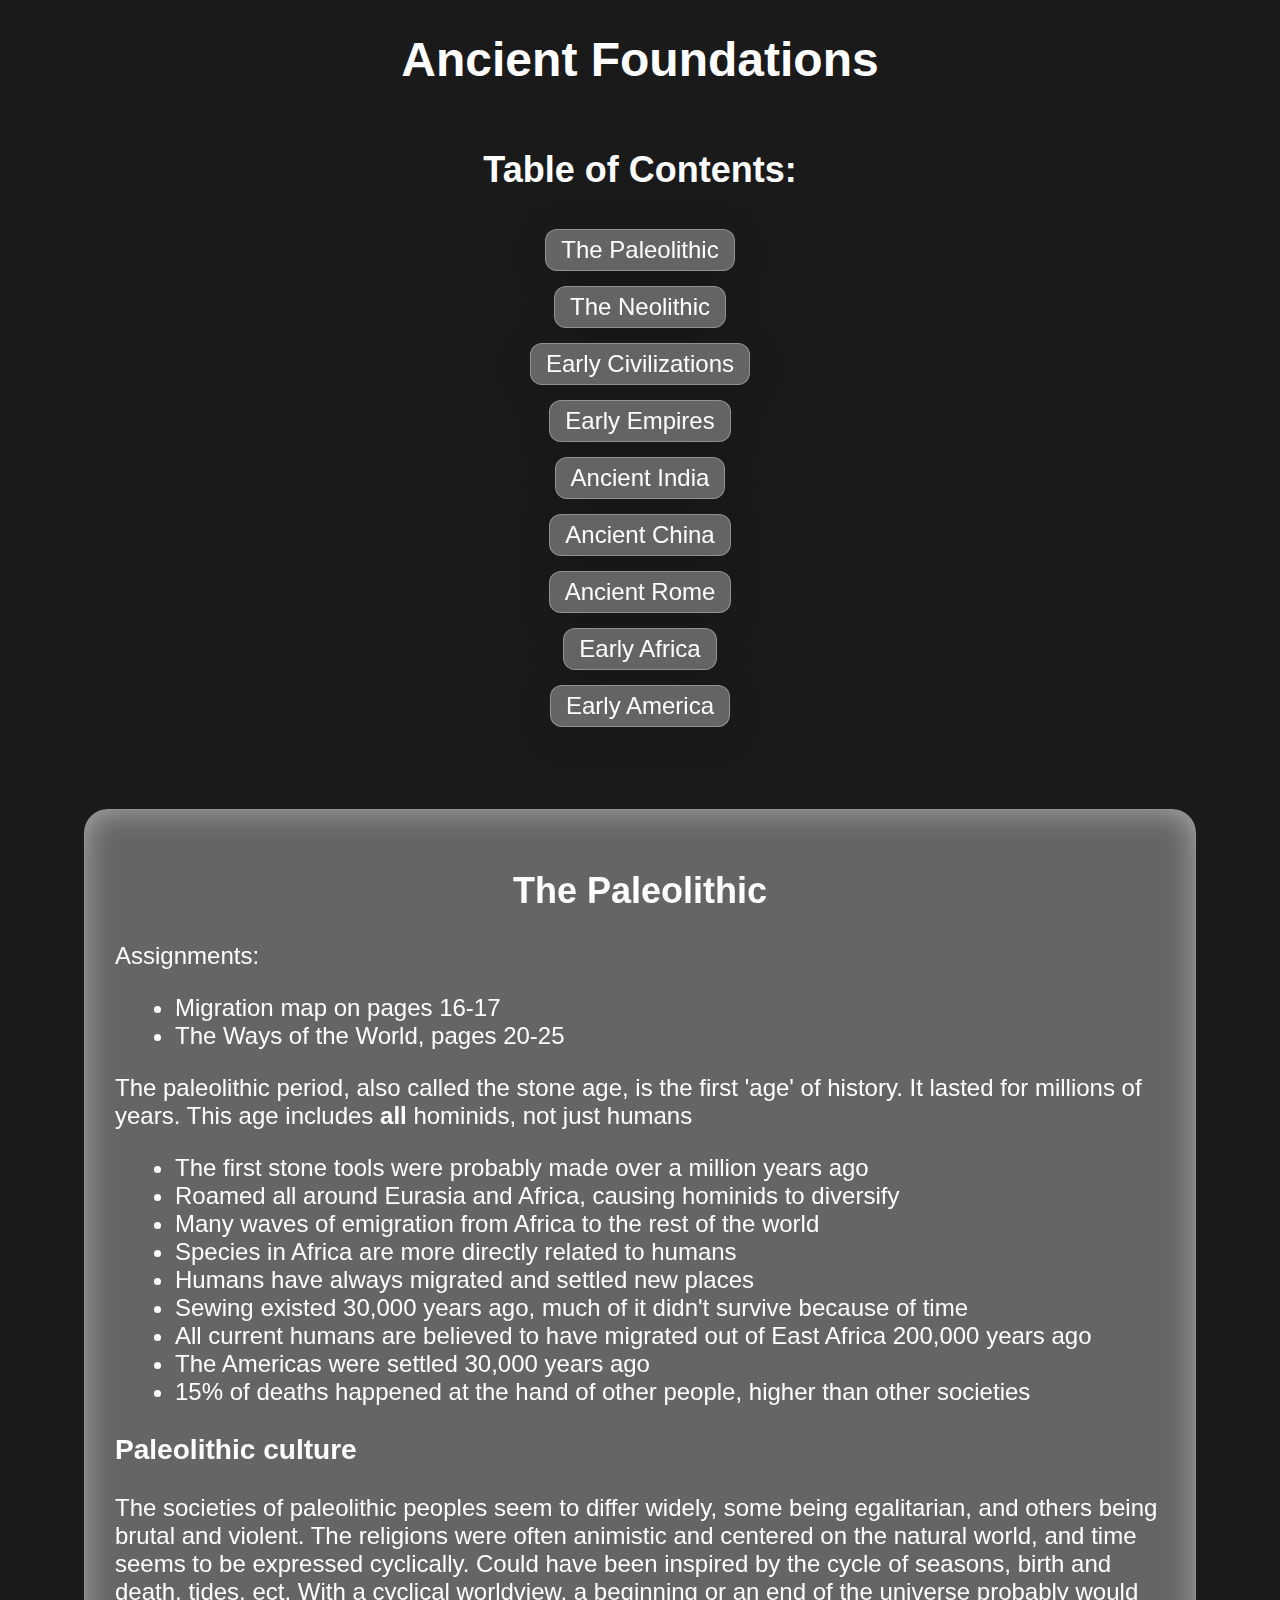
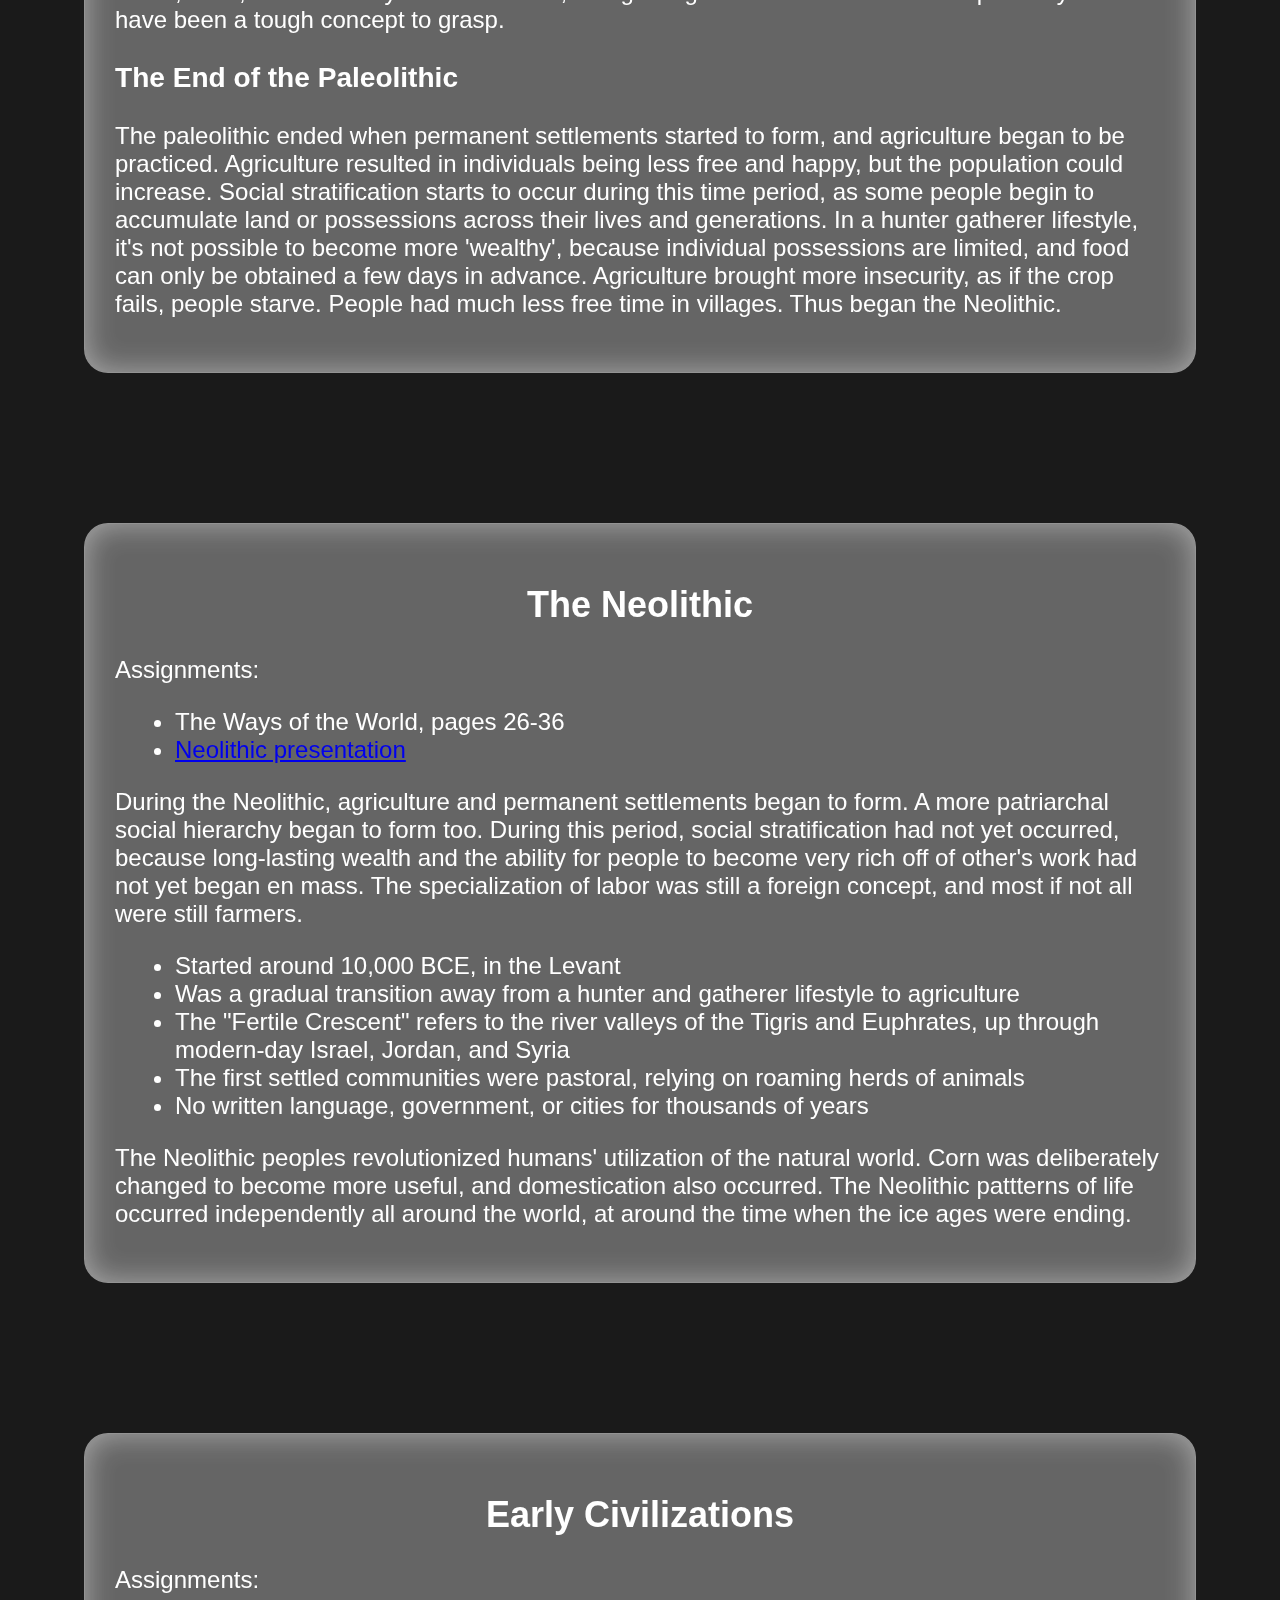
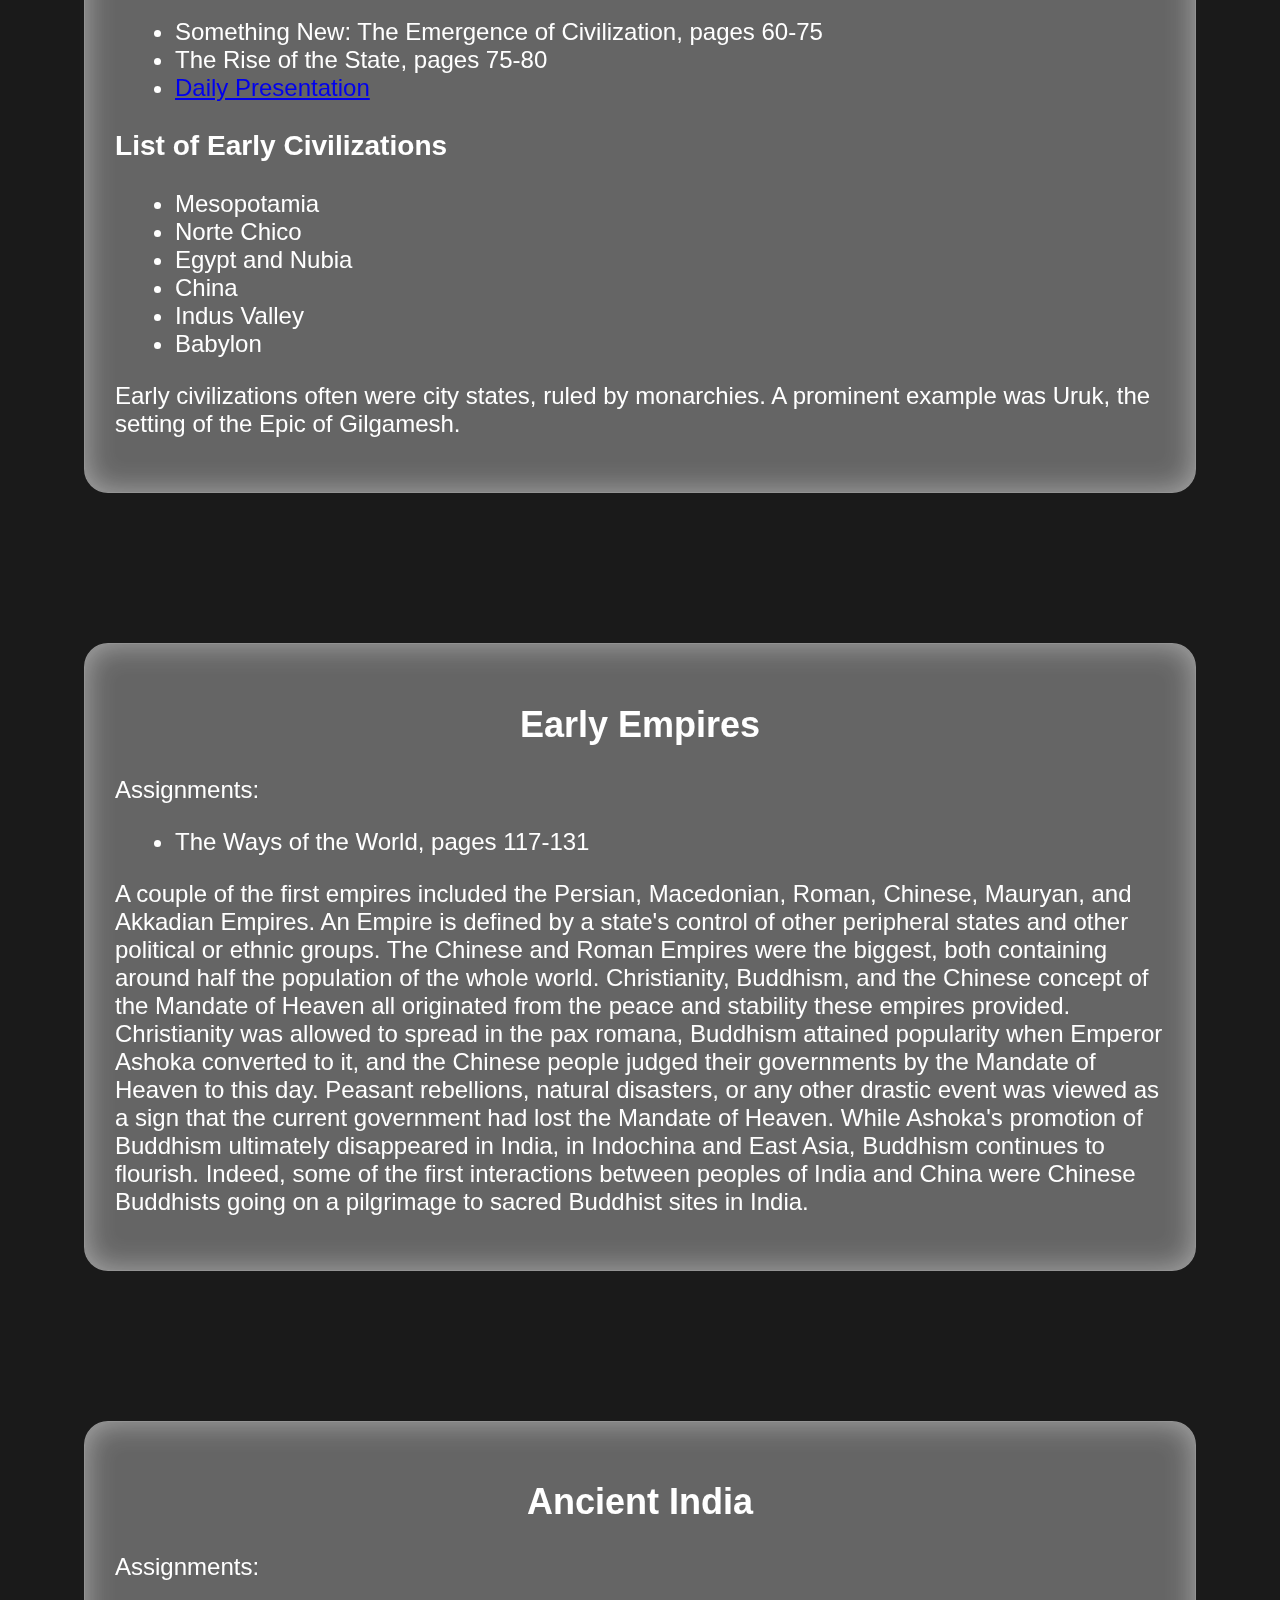
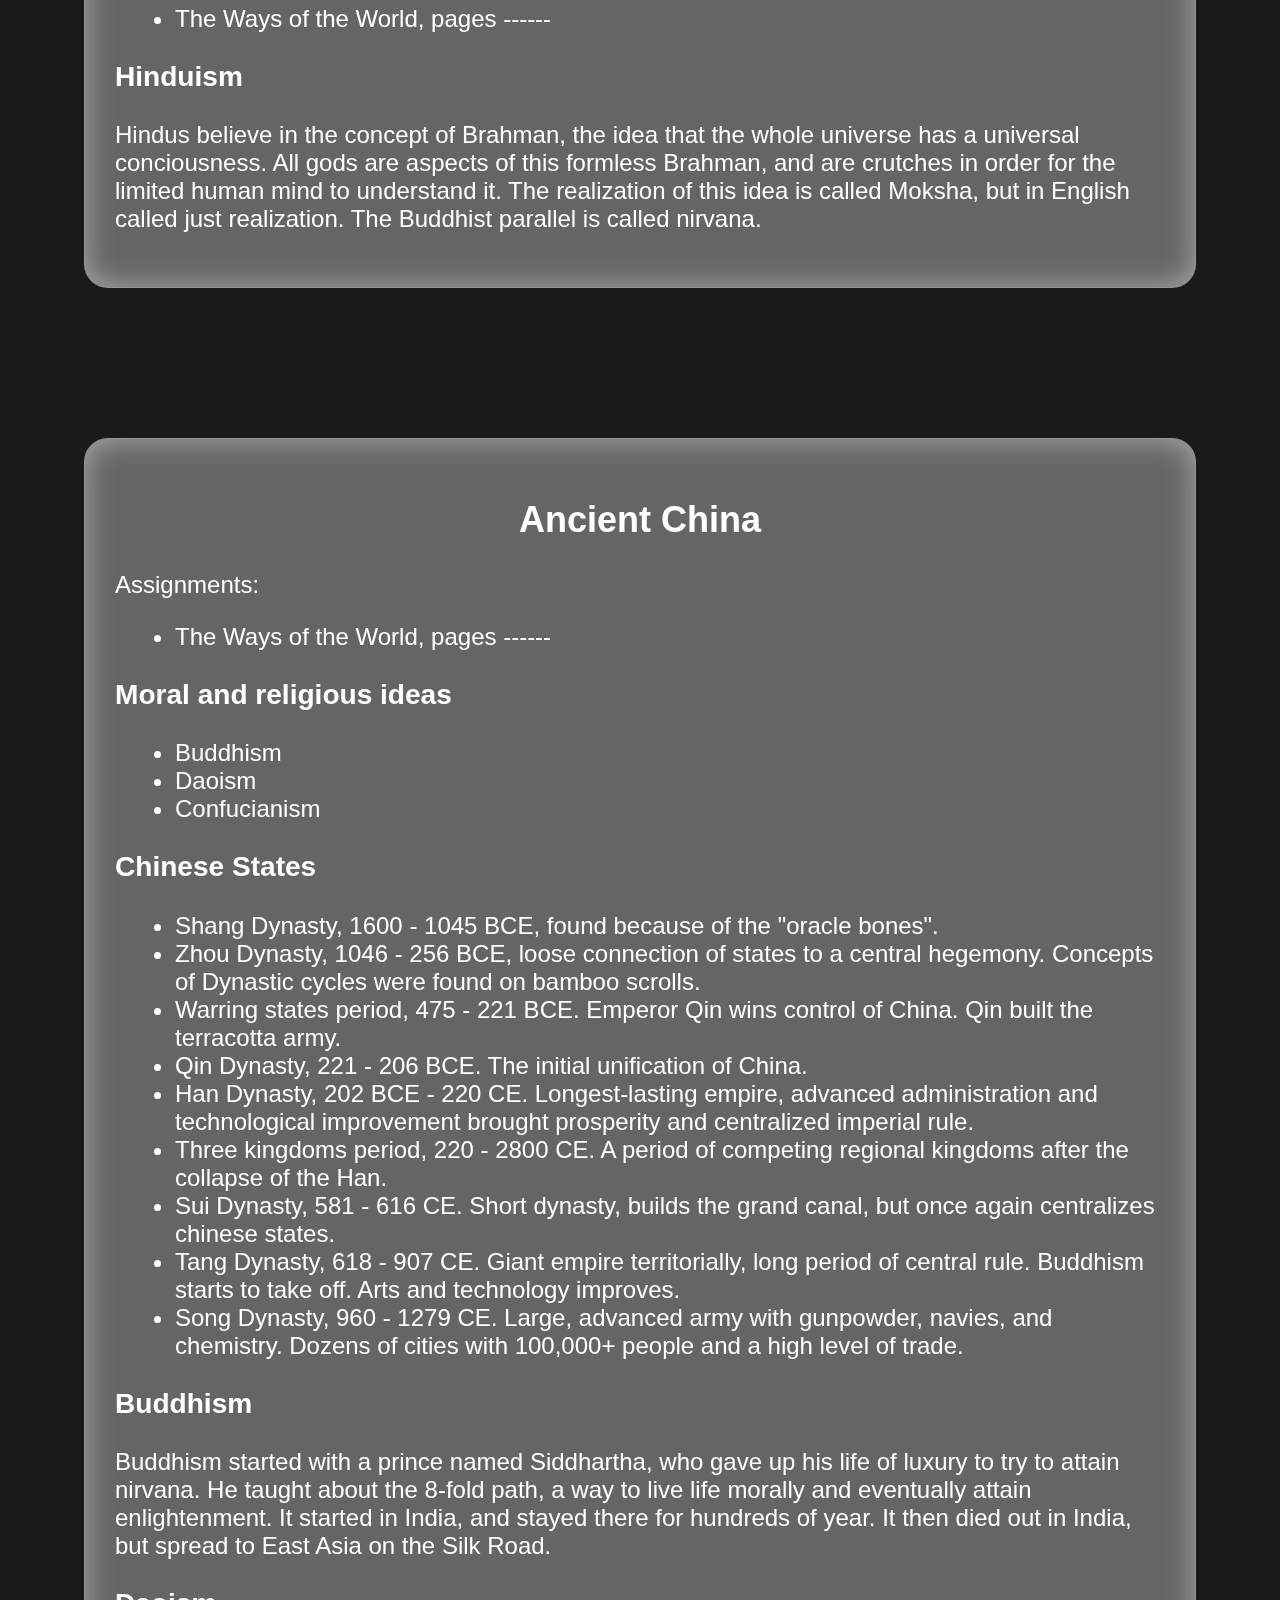
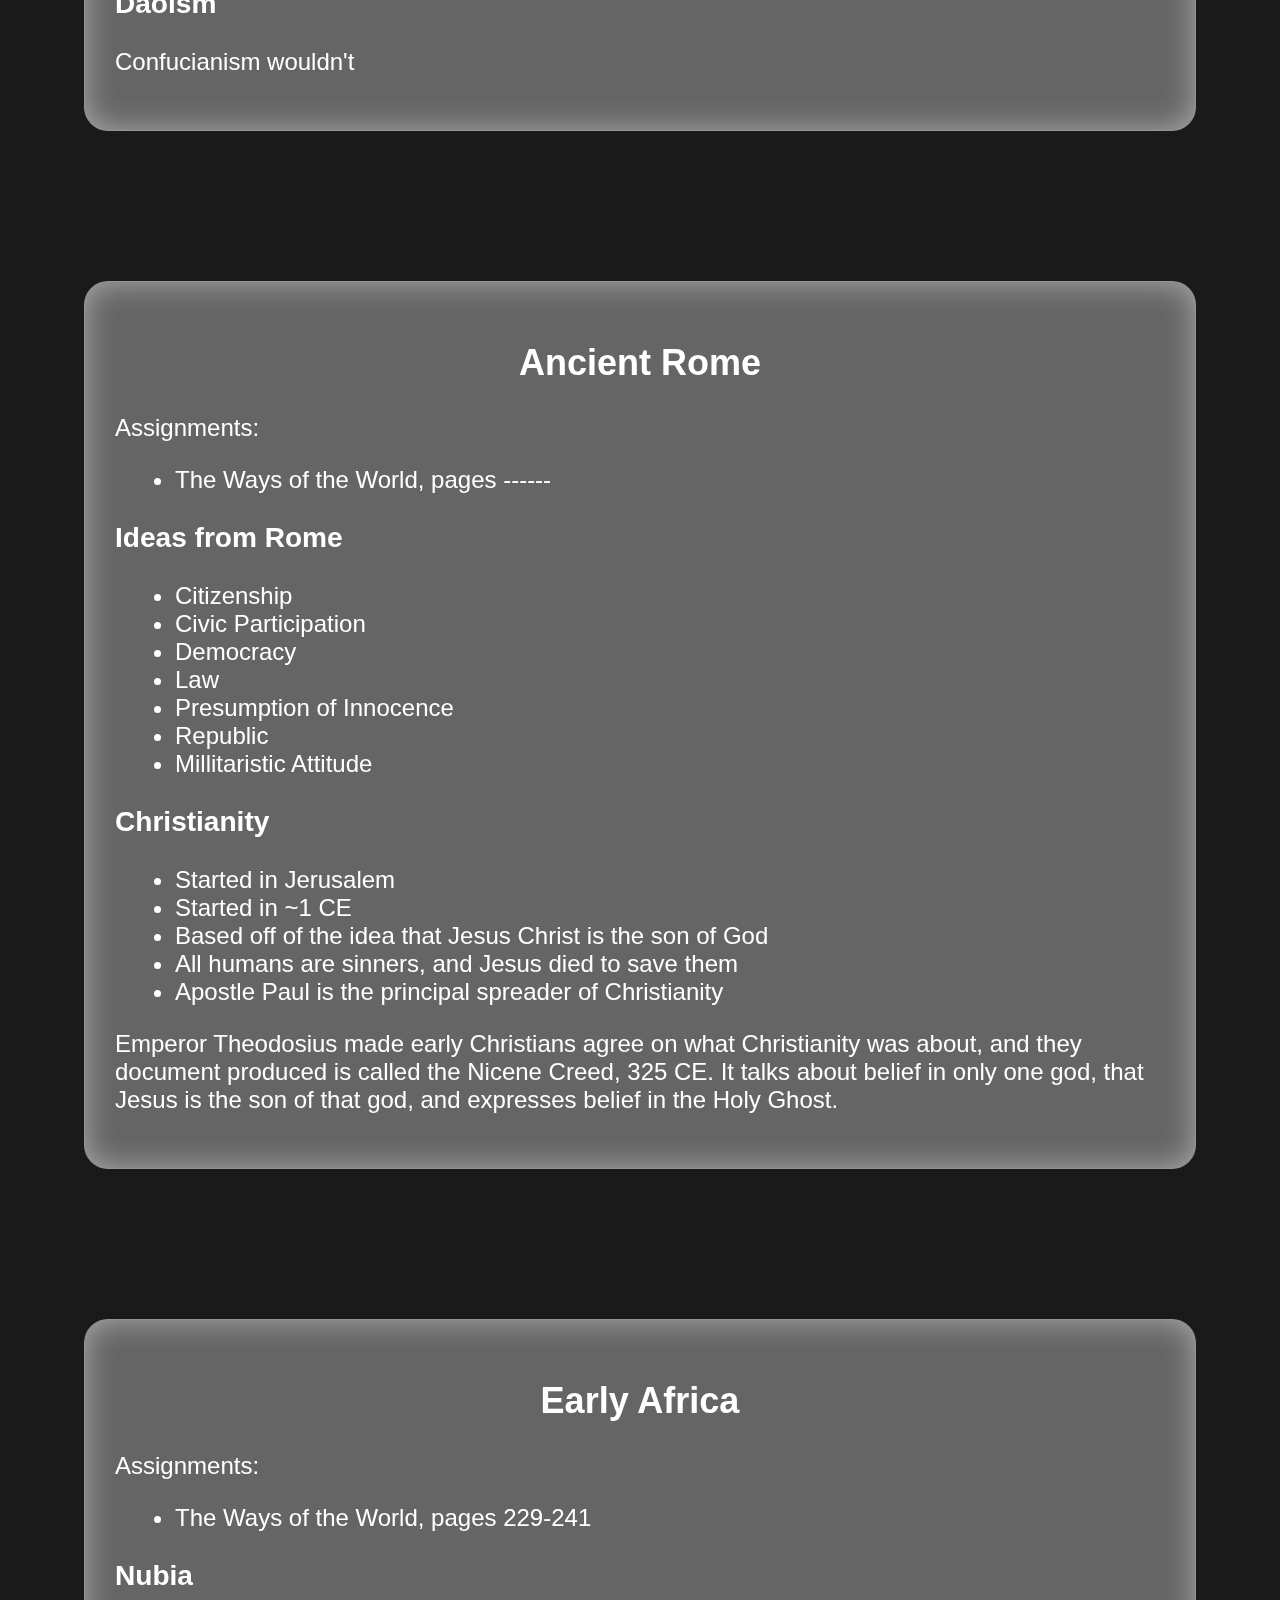
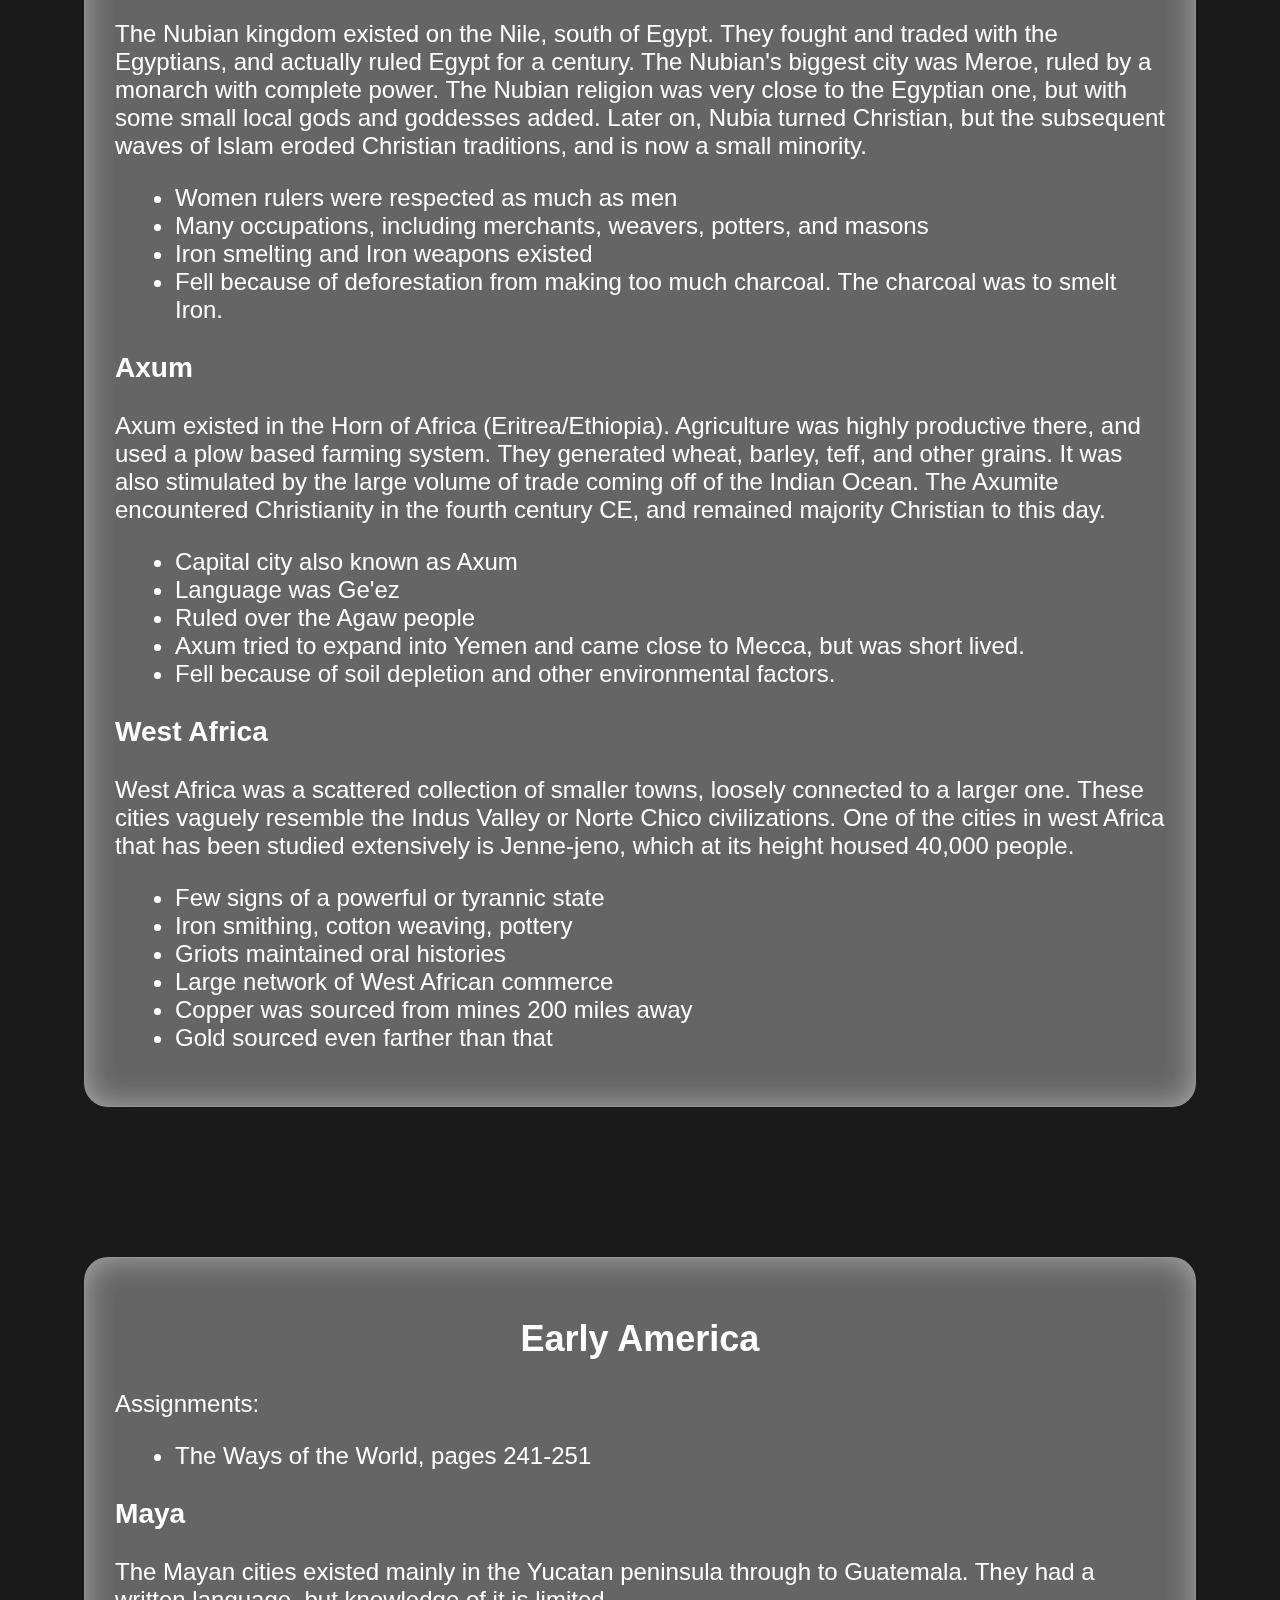
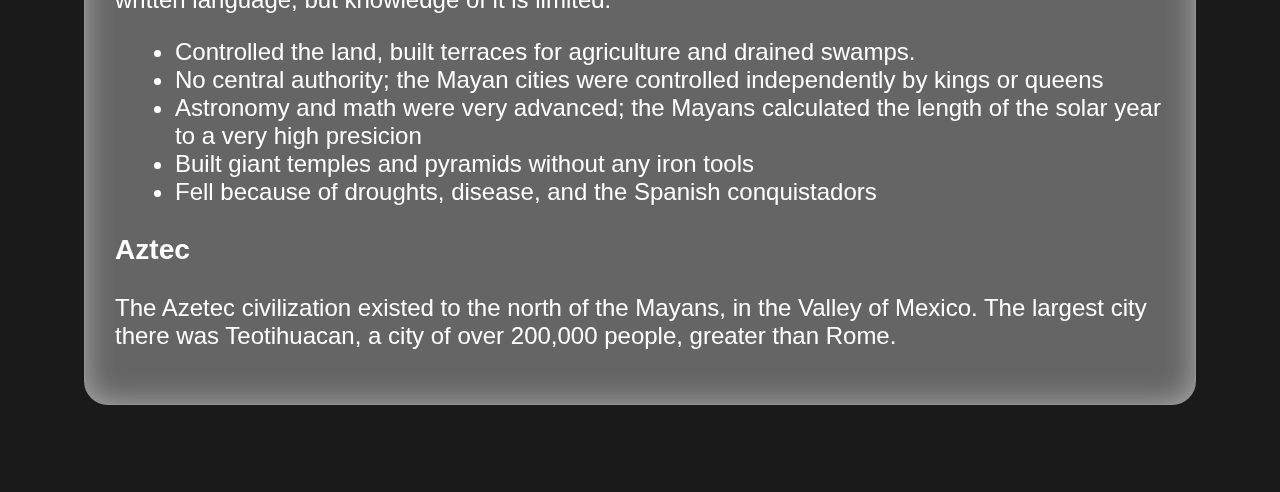
<file: Ancient-Foundations.html>
<!DOCTYPE html>
<html>

<head>
    <title>Study Assignments</title>
    <link rel="stylesheet" href="./styles.css">
</head>

<body>
    <h1>Ancient Foundations</h1>
    <div id="table-of-contents">
        <h2>Table of Contents:</h2>
        <a href="#paleolithic">The Paleolithic</a>
        <a href="#neolithic">The Neolithic</a>
        <a href="#early-civilizations">Early Civilizations</a>
        <a href="#early-empires">Early Empires</a>
        <a href="#ancient-india">Ancient India</a>
        <a href="#ancient-china">Ancient China</a>
        <a href="#ancient-rome">Ancient Rome</a>
        <a href="#early-africa">Early Africa</a>
        <a href="#early-america">Early America</a>
    </div>
    <div class="section-container">
        <div class="section" id="paleolithic-section">
            <a id="paleolithic"></a>
            <h2>The Paleolithic</h2>
            <p>Assignments:</p>
            <ul>
                <li>Migration map on pages 16-17</li>
                <li>The Ways of the World, pages 20-25</li>
            </ul>
            <p>The paleolithic period, also called the stone age, is the first 'age' of history. It lasted for millions
                of years. This age includes <b>all</b> hominids, not just humans</p>
            <ul>
                <li>The first stone tools were probably made over a million years ago</li>
                <li>Roamed all around Eurasia and Africa, causing hominids to diversify</li>
                <li>Many waves of emigration from Africa to the rest of the world</li>
                <li>Species in Africa are more directly related to humans</li>
                <li>Humans have always migrated and settled new places</li>
                <li>Sewing existed 30,000 years ago, much of it didn't survive because of time</li>
                <li>All current humans are believed to have migrated out of East Africa 200,000 years ago</li>
                <li>The Americas were settled 30,000 years ago</li>
                <li>15% of deaths happened at the hand of other people, higher than other societies</li>
            </ul>
            <h3>Paleolithic culture</h3>
            <p>The societies of paleolithic peoples seem to differ widely, some being egalitarian, and others being
                brutal and violent. The religions were often animistic and centered on the natural world, and time seems
                to be expressed cyclically. Could have been inspired by the cycle of seasons, birth and death, tides,
                ect. With a cyclical worldview, a beginning or an end of the universe probably would have been a tough
                concept to grasp.</p>
            <h3>The End of the Paleolithic</h3>
            <p>The paleolithic ended when permanent settlements started to form, and agriculture began to be practiced.
                Agriculture resulted in individuals being less free and happy, but the population could increase. Social
                stratification starts to occur during this time period, as some people begin to accumulate land or
                possessions across their lives and generations. In a hunter gatherer lifestyle, it's not possible to
                become more 'wealthy', because individual possessions are limited, and food can only be obtained a few
                days in advance. Agriculture brought more insecurity, as if the crop fails, people starve. People had
                much less free time in villages. Thus began the Neolithic.</p>
        </div>
        <div class="section" id="neolithic-section">
            <a id="neolithic"></a>
            <h2>The Neolithic</h2>
            <p>Assignments:</p>
            <ul>
                <li>The Ways of the World, pages 26-36</li>
                <li><a
                        href="https://linnmarcsd-my.sharepoint.com/:p:/g/personal/mwillett_linnmar_k12_ia_us/EcBaJfEcT6tOpzKipaWIDZEBX5L15b289QnyAHR6_kX-pA?e=6g7xSc">Neolithic
                        presentation</a></li>
            </ul>
            <p>During the Neolithic, agriculture and permanent settlements began to form. A more patriarchal social
                hierarchy began to form too. During this period, social stratification had not yet occurred, because
                long-lasting wealth and the ability for people to become very rich off of other's work had not yet began
                en mass. The specialization of labor was still a foreign concept, and most if not all were still
                farmers.</p>
            <ul>
                <li>Started around 10,000 BCE, in the Levant</li>
                <li>Was a gradual transition away from a hunter and gatherer lifestyle to agriculture</li>
                <li>The "Fertile Crescent" refers to the river valleys of the Tigris and Euphrates, up through
                    modern-day Israel, Jordan, and Syria</li>
                <li>The first settled communities were pastoral, relying on roaming herds of animals</li>
                <li>No written language, government, or cities for thousands of years</li>
            </ul>
            <p>The Neolithic peoples revolutionized humans' utilization of the natural world. Corn was deliberately
                changed to become more useful, and domestication also occurred. The Neolithic pattterns of life occurred
                independently all around the world, at around the time when the ice ages were ending.</p>
        </div>
        <div class="section" id="early-civilizations-section">
            <a id="early-civilizations"></a>
            <h2>Early Civilizations</h2>
            <p>Assignments:</p>
            <ul>
                <li>Something New: The Emergence of Civilization, pages 60-75</li>
                <li>The Rise of the State, pages 75-80</li>
                <li><a
                        href="https://linnmarcsd-my.sharepoint.com/:p:/g/personal/mwillett_linnmar_k12_ia_usEboFzcT1O_lIrAYh4P8QUOYBo5uP-KaszYCikEEWx6_iKw?e=qac3zx">Daily
                        Presentation</a></li>
            </ul>
            <h3>List of Early Civilizations</h3>
            <ul>
                <li>Mesopotamia</li>
                <li>Norte Chico</li>
                <li>Egypt and Nubia</li>
                <li>China</li>
                <li>Indus Valley</li>
                <li>Babylon</li>
            </ul>
            <p>Early civilizations often were city states, ruled by monarchies. A prominent example was Uruk, the setting of the Epic of Gilgamesh.</p>
        </div>
        <div class="section" id="early-empires-section">
            <a id="early-empires"></a>
            <h2>Early Empires</h2>
            <p>Assignments:</p>
            <ul>
                <li>The Ways of the World, pages 117-131</li>
            </ul>
            <p>A couple of the first empires included the Persian, Macedonian, Roman, Chinese, Mauryan, and Akkadian
                Empires. An Empire is defined by a state's control of other peripheral states and other political or
                ethnic groups. The Chinese and Roman Empires were the biggest, both containing around half the
                population of the whole world. Christianity, Buddhism, and the Chinese concept of the Mandate of Heaven
                all originated from the peace and stability these empires provided. Christianity was allowed to spread
                in the pax romana, Buddhism attained popularity when Emperor Ashoka converted to it, and the Chinese
                people judged their governments by the Mandate of Heaven to this day. Peasant rebellions, natural
                disasters, or any other drastic event was viewed as a sign that the current government had lost the
                Mandate of Heaven. While Ashoka's promotion of Buddhism ultimately disappeared in India, in Indochina
                and East Asia, Buddhism continues to flourish. Indeed, some of the first interactions between peoples of
                India and China were Chinese Buddhists going on a pilgrimage to sacred Buddhist sites in India.</p>
        </div>
        <div class="section" id="ancient-india-section">
            <a id="ancient-india"></a>
            <h2>Ancient India</h2>
            <p>Assignments:</p>
            <ul>
                <li>The Ways of the World, pages ------</li>
            </ul>
            <h3>Hinduism</h3>
            <p>Hindus believe in the concept of Brahman, the idea that the whole universe has a universal conciousness.
                All gods are aspects of this formless Brahman, and are crutches in order for the limited human mind to
                understand it. The realization of this idea is called Moksha, but in English called just realization.
                The Buddhist parallel is called nirvana.
            </p>
        </div>
        <div class="section" id="ancient-china-section">
            <a id="ancient-china"></a>
            <h2>Ancient China</h2>
            <p>Assignments:</p>
            <ul>
                <li>The Ways of the World, pages ------</li>
            </ul>
            <h3>Moral and religious ideas</h3>
            <ul>
                <li>Buddhism</li>
                <li>Daoism</li>
                <li>Confucianism</li>
            </ul>
            <h3>Chinese States</h3>
            <ul>
                <li>Shang Dynasty, 1600 - 1045 BCE, found because of the "oracle bones".</li>
                <li>Zhou Dynasty, 1046 - 256 BCE, loose connection of states to a central hegemony. Concepts of Dynastic
                    cycles were found on bamboo scrolls.</li>
                <li>Warring states period, 475 - 221 BCE. Emperor Qin wins control of China. Qin built the terracotta
                    army.</li>
                <li>Qin Dynasty, 221 - 206 BCE. The initial unification of China.</li>
                <li>Han Dynasty, 202 BCE - 220 CE. Longest-lasting empire, advanced administration and technological
                    improvement brought prosperity and centralized imperial rule.</li>
                <li>Three kingdoms period, 220 - 2800 CE. A period of competing regional kingdoms after the collapse of
                    the Han.</li>
                <li>Sui Dynasty, 581 - 616 CE. Short dynasty, builds the grand canal, but once again centralizes chinese
                    states.</li>
                <li>Tang Dynasty, 618 - 907 CE. Giant empire territorially, long period of central rule. Buddhism starts
                    to take off. Arts and technology improves.</li>
                <li>Song Dynasty, 960 - 1279 CE. Large, advanced army with gunpowder, navies, and chemistry. Dozens of
                    cities with 100,000+ people and a high level of trade.</li>
            </ul>
            <h3>Buddhism</h3>
            <p>Buddhism started with a prince named Siddhartha, who gave up his life of luxury to try to attain nirvana.
                He taught about the 8-fold path, a way to live life morally and eventually attain enlightenment. It
                started in India, and stayed there for hundreds of year. It then died out in India, but spread to East
                Asia on the Silk Road.</p>
            <h3>Daoism</h3>
            <p>Confucianism wouldn't</p>
        </div>
        <div class="section" id="ancient-rome-section">
            <a id="ancient-rome"></a>
            <h2>Ancient Rome</h2>
            <p>Assignments:</p>
            <ul>
                <li>The Ways of the World, pages ------</li>
            </ul>
            <h3>Ideas from Rome</h3>
            <ul>
                <li>Citizenship</li>
                <li>Civic Participation</li>
                <li>Democracy</li>
                <li>Law</li>
                <li>Presumption of Innocence</li>
                <li>Republic</li>
                <li>Millitaristic Attitude</li>
            </ul>
            <h3>Christianity</h3>
            <ul>
                <li>Started in Jerusalem</li>
                <li>Started in ~1 CE</li>
                <li>Based off of the idea that Jesus Christ is the son of God</li>
                <li>All humans are sinners, and Jesus died to save them</li>
                <li>Apostle Paul is the principal spreader of Christianity</li>
            </ul>
            <p>Emperor Theodosius made early Christians agree on what Christianity was about, and they document produced
                is called the Nicene Creed, 325 CE. It talks about belief in only one god, that Jesus is the son of that
                god, and expresses belief in the Holy Ghost.</p>
        </div>
        <div class="section" id="early-africa-section">
            <a id="early-africa"></a>
            <h2>Early Africa</h2>
            <p>Assignments:</p>
            <ul>
                <li>The Ways of the World, pages 229-241</li>
            </ul>
            <h3>Nubia</h3>
            <p>The Nubian kingdom existed on the Nile, south of Egypt. They fought and traded with the Egyptians, and
                actually ruled Egypt for a century. The Nubian's biggest city was Meroe, ruled by a monarch with
                complete power. The Nubian religion was very close to the Egyptian one, but with some small local gods
                and goddesses added. Later on, Nubia turned Christian, but the subsequent waves of Islam eroded
                Christian traditions, and is now a small minority.</p>
            <ul>
                <li>Women rulers were respected as much as men</li>
                <li>Many occupations, including merchants, weavers, potters, and masons</li>
                <li>Iron smelting and Iron weapons existed</li>
                <li>Fell because of deforestation from making too much charcoal. The charcoal was to smelt Iron.</li>
            </ul>
            <h3>Axum</h3>
            <p>Axum existed in the Horn of Africa (Eritrea/Ethiopia). Agriculture was highly productive there, and used
                a plow based farming system. They generated wheat, barley, teff, and other grains. It was also
                stimulated by the large volume of trade coming off of the Indian Ocean. The Axumite encountered
                Christianity in the fourth century CE, and remained majority Christian to this day.</p>
            <ul>
                <li>Capital city also known as Axum</li>
                <li>Language was Ge'ez</li>
                <li>Ruled over the Agaw people</li>
                <li>Axum tried to expand into Yemen and came close to Mecca, but was short lived.</li>
                <li>Fell because of soil depletion and other environmental factors.</li>
            </ul>
            <h3>West Africa</h3>
            <p>West Africa was a scattered collection of smaller towns, loosely connected to a larger one. These cities
                vaguely resemble the Indus Valley or Norte Chico civilizations. One of the cities in west Africa that
                has been studied extensively is Jenne-jeno, which at its height housed 40,000 people.</p>
            <ul>
                <li>Few signs of a powerful or tyrannic state</li>
                <li>Iron smithing, cotton weaving, pottery</li>
                <li>Griots maintained oral histories</li>
                <li>Large network of West African commerce</li>
                <li>Copper was sourced from mines 200 miles away</li>
                <li>Gold sourced even farther than that</li>
            </ul>
        </div>
        <div class="section" id="early-america-section">
            <a id="early-america"></a>
            <h2>Early America</h2>
            <p>Assignments:</p>
            <ul>
                <li>The Ways of the World, pages 241-251</li>
            </ul>
            <h3>Maya</h3>
            <p>The Mayan cities existed mainly in the Yucatan peninsula through to Guatemala. They had a written
                language, but knowledge of it is limited.</p>
            <ul>
                <li>Controlled the land, built terraces for agriculture and drained swamps.</li>
                <li>No central authority; the Mayan cities were controlled independently by kings or queens</li>
                <li>Astronomy and math were very advanced; the Mayans calculated the length of the solar year to a very
                    high presicion</li>
                <li>Built giant temples and pyramids without any iron tools</li>
                <li>Fell because of droughts, disease, and the Spanish conquistadors</li>
            </ul>
            <h3>Aztec</h3>
            <p>The Azetec civilization existed to the north of the Mayans, in the Valley of Mexico. The largest city there was Teotihuacan, a city of over 200,000 people, greater than Rome.</p>
        </div>
</body>

</html>
</file>
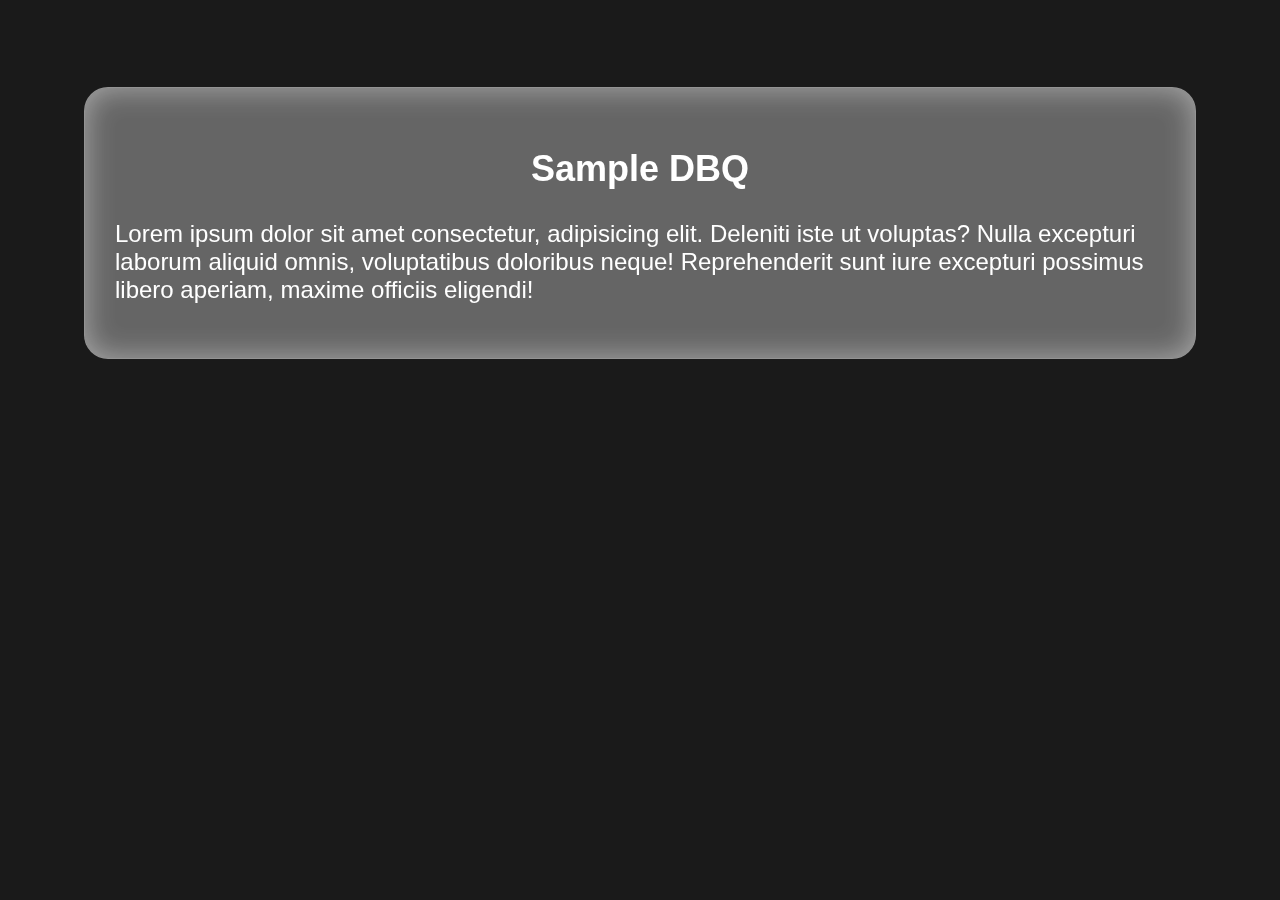
<file: dbq.html>
<!DOCTYPE html>
<html>

<head>
    <meta charset="utf-8">
    <title>Textbook</title>
    <link rel="stylesheet" href="styles.css">
</head>

<body>
</body>
    <div class="section-container">
        <div class="section">
            <h2>Sample DBQ</h2>
            <p>Lorem ipsum dolor sit amet consectetur, adipisicing elit. Deleniti iste ut voluptas? Nulla excepturi laborum aliquid omnis, voluptatibus doloribus neque! Reprehenderit sunt iure excepturi possimus libero aperiam, maxime officiis eligendi!</p>
        </div>
    </div>
</html>
</file>
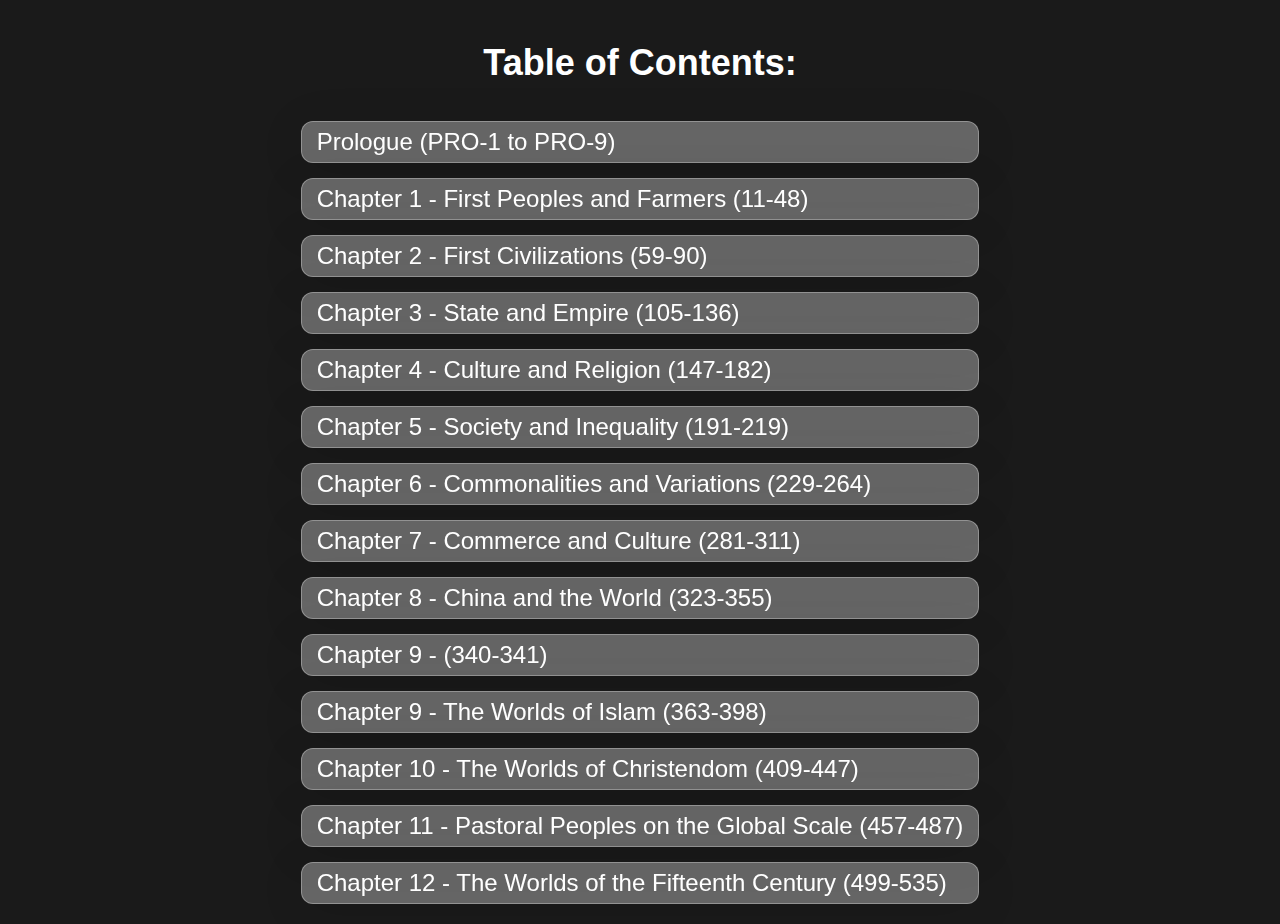
<file: textbook.html>
<!DOCTYPE html>
<html>

<head>
    <meta charset="utf-8">
    <title>Textbook</title>
    <link rel="stylesheet" href="styles.css">
</head>

<body>
    <script>
        const names = [
            "Prologue (PRO-1 to PRO-9).pdf",
            "Chapter 1 - First Peoples and Farmers (11-48).pdf",
            "Chapter 2 - First Civilizations (59-90).pdf",
            "Chapter 3 - State and Empire (105-136).pdf",
            "Chapter 4 - Culture and Religion (147-182).pdf",
            "Chapter 5 - Society and Inequality (191-219).pdf",
            "Chapter 6 - Commonalities and Variations (229-264).pdf",
            "Chapter 7 - Commerce and Culture (281-311).pdf",
            "Chapter 8 - China and the World (323-355).pdf",
            "Chapter 9 - (340-341).pdf",
            "Chapter 9 - The Worlds of Islam (363-398).pdf",
            "Chapter 10 - The Worlds of Christendom (409-447).pdf",
            "Chapter 11 - Pastoral Peoples on the Global Scale (457-487).pdf",
            "Chapter 12 - The Worlds of the Fifteenth Century (499-535).pdf"
        ];
    </script>
    <div id="table-of-contents">
        <div>
            <h2>Table of Contents:</h2>
            <a href="./textbook/Prologue (PRO-1 to PRO-9).pdf">Prologue (PRO-1 to PRO-9)</a>
            <a href="./textbook/Chapter 1 - First Peoples and Farmers (11-48).pdf">Chapter 1 - First Peoples and Farmers (11-48)</a>
            <a href="./textbook/Chapter 2 - First Civilizations (59-90).pdf">Chapter 2 - First Civilizations (59-90)</a>
            <a href="./textbook/Chapter 3 - State and Empire (105-136).pdf">Chapter 3 - State and Empire (105-136)</a>
            <a href="./textbook/Chapter 4 - Culture and Religion (147-182).pdf">Chapter 4 - Culture and Religion (147-182)</a>
            <a href="./textbook/Chapter 5 - Society and Inequality (191-219).pdf">Chapter 5 - Society and Inequality (191-219)</a>
            <a href="./textbook/Chapter 6 - Commonalities and Variations (229-264).pdf">Chapter 6 - Commonalities and Variations (229-264)</a>
            <a href="./textbook/Chapter 7 - Commerce and Culture (281-311).pdf">Chapter 7 - Commerce and Culture (281-311)</a>
            <a href="./textbook/Chapter 8 - China and the World (323-355).pdf">Chapter 8 - China and the World (323-355)</a>
            <a href="./textbook/Chapter 9 - (340-341).pdf">Chapter 9 - (340-341)</a>
            <a href="./textbook/Chapter 9 - The Worlds of Islam (363-398).pdf">Chapter 9 - The Worlds of Islam (363-398)</a>
            <a href="./textbook/Chapter 10 - The Worlds of Christendom (409-447).pdf">Chapter 10 - The Worlds of Christendom (409-447)</a>
            <a href="./textbook/Chapter 11 - Pastoral Peoples on the Global Scale (457-487).pdf">Chapter 11 - Pastoral Peoples on the Global Scale (457-487)</a>
            <a href="./textbook/Chapter 12 - The Worlds of the Fifteenth Century (499-535).pdf">Chapter 12 - The Worlds of the Fifteenth Century (499-535)</a>
        </div>
    </div>
</body>

</html>
</file>
<file: styles.css>
body {
    /* background-image: url(./abstract_geometric25_generated.jpg); */
    /* background-image: url(./glassmorphism-bg.PNG); */
    background-color: rgb(26, 26, 26);

    /* background: linear-gradient(320deg, #f27121, #e94057, #8a2387); */
    /* background: linear-gradient(320deg, #242424, #000e5e, #440055); */
    /* background-size: 400% 400%; */

    /* animation: gradient-move 8s ease infinite; */

    color: white;
    font-family: Arial, Helvetica, sans-serif;
    margin-left: 100px;
    margin-right: 100px;
    zoom: 150%;

    overflow-x: hidden;
}

text-center {
    text-align: center;
}

h1 {
    text-align: center;
}

h2 {
    text-align: center;
}

#table-of-contents {
    display: flex;
    flex-direction: column;
    align-items: center;
}

div.section {
    width: 700px;
}

div.section-container {
    display: flex;
    flex-direction: column;
    align-items: center;
}

.section {
    padding: 20px;
    margin: 50px;

    background: rgba(255, 255, 255, 0.33);
    border-radius: 16px;
    box-shadow: 0 4px 30px rgba(0, 0, 0, 0.1);
    backdrop-filter: blur(5px);
    -webkit-backdrop-filter: blur(5px);
    border: 1px solid rgba(255, 255, 255, 0.3);
    box-shadow: inset #ffffff75 0px 0px 20px 0px;
}

@keyframes gradient-move {
    0% {
        background-position: 0% 50%
    }

    50% {
        background-position: 100% 50%
    }

    100% {
        background-position: 0% 50%
    }
}

#table-of-contents a {
    text-decoration: none;
    color: white;
    background: rgba(255, 255, 255, 0.33);
    border-radius: 8px;
    box-shadow: 0 4px 30px rgba(0, 0, 0, 0.1);
    backdrop-filter: blur(5px);
    -webkit-backdrop-filter: blur(5px);
    border: 1px solid rgba(255, 255, 255, 0.3);
    padding: 4px 10px;
    margin: 5px;
    transition: all 0.3s ease;
}

#table-of-contents a:hover {
    background: rgba(255, 255, 255, 0.5);
}

#table-of-contents div {
    display: flex;
    flex-direction: column;
}

th, td {
    text-align: left;
    width: calc(100% / 3);
    vertical-align: baseline;
    background-color: rgba(255, 255, 255, 0.322);
    padding: 10px;
}

tbody tr:nth-child(1) :nth-child(1) {
    border-radius: 10px 0px 0px 0px;
}

tbody tr:nth-child(1) :last-child {
    border-radius: 0px 10px 0px 0px;
}

tbody tr:last-child :nth-child(1) {
    border-radius: 0px 0px 0px 10px;
}

tbody tr:last-child :last-child {
    border-radius: 0px 0px 10px 0px;
}

.side-pop-in {
    position: absolute;
    right: 0px;
    width: 150px;
    padding: 10px;

    background: rgba(255, 255, 255, 0.33);
    border-radius: 16px 0px 0px 16px;
    box-shadow: 0 4px 30px rgba(0, 0, 0, 0.1);
    backdrop-filter: blur(5px);
    -webkit-backdrop-filter: blur(5px);
    border: 1px solid rgba(255, 255, 255, 0.3);
    box-shadow: inset #ffffff75 0px 0px 20px 0px;
}

.circle {
    position: absolute;
    z-index: -1;
    animation: circle-float 20000ms ease-in-out var(--time-delay) infinite;
    transform: translate(-100px, 0px);
}

/* Circle float animation */
@keyframes circle-float {
    0% {
        transform: translate(-100px, 0px);
    }

    25% {
        transform: translate(0px, 100px);
    }

    50% {
        transform: translate(100px, 0px);
    }

    75% {
        transform: translate(0px, -100px);
    }
    
    100% {
        transform: translate(-100px, 0px);
    }
}
</file>
